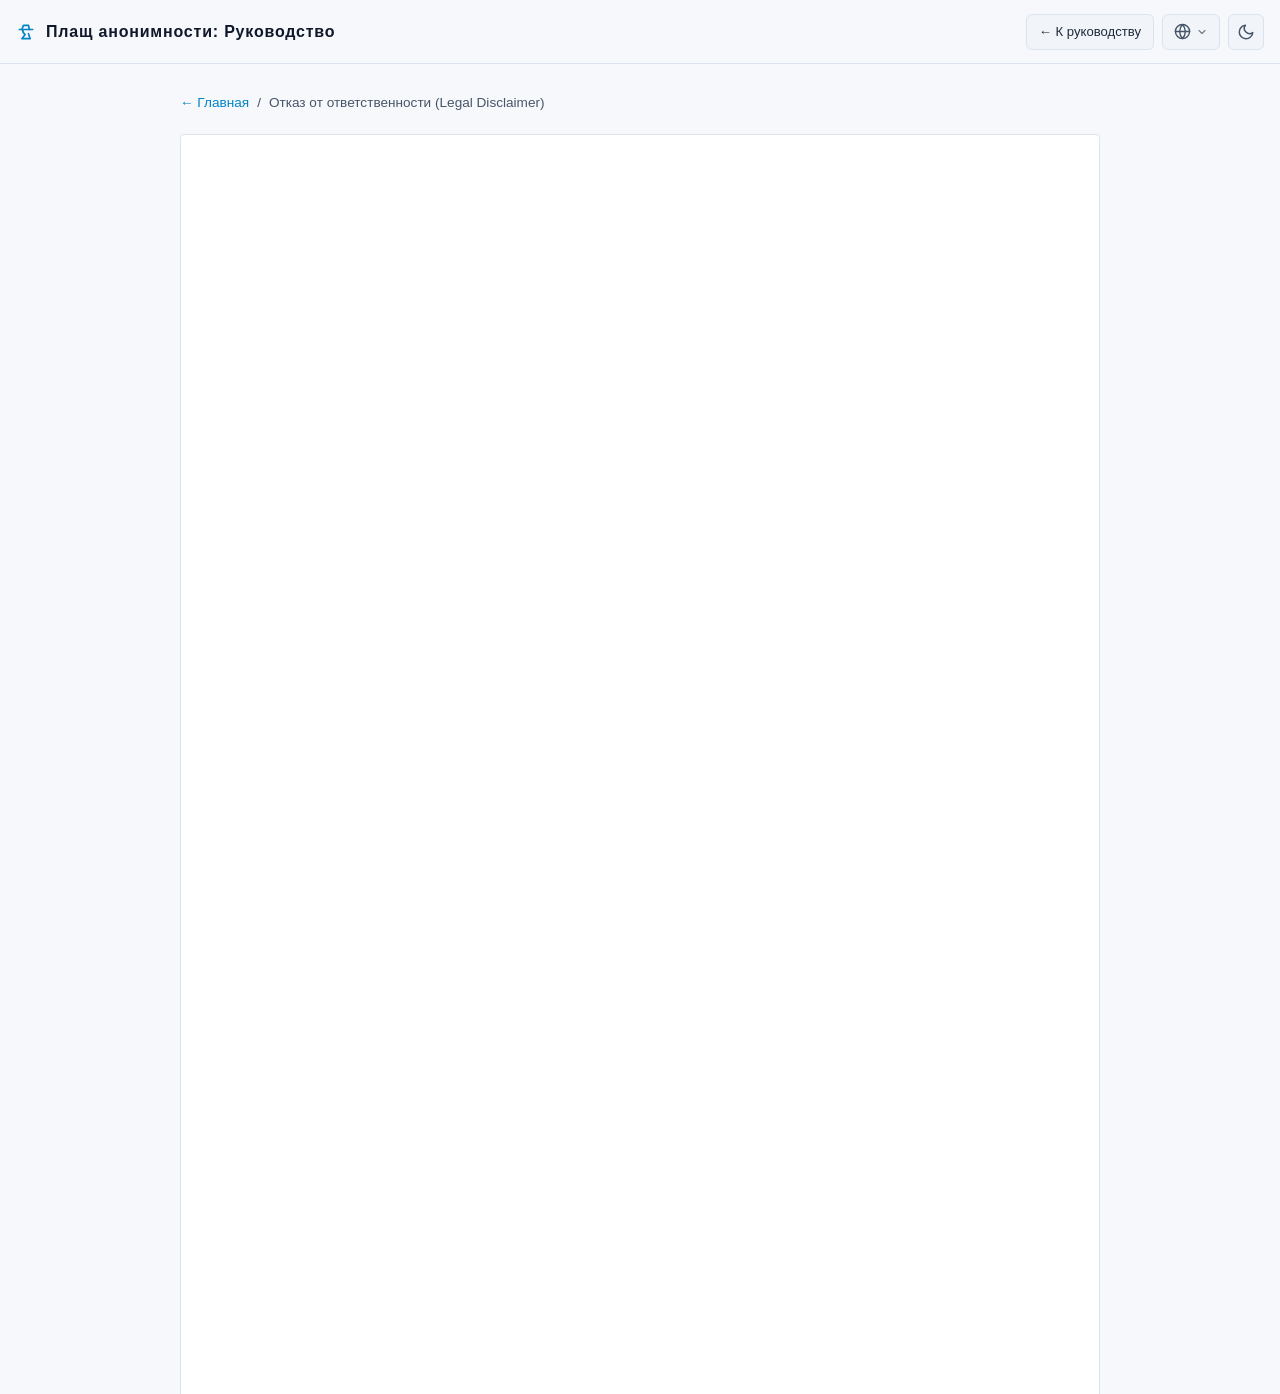
<file: site/disclaimer.html>
<!DOCTYPE html>
<html lang="ru">

<head>
    <meta charset="UTF-8">
    <meta name="viewport" content="width=device-width, initial-scale=1.0">
    <title>Отказ от ответственности</title>
    <meta name="description" content="Правовое уведомление и отказ от ответственности проекта Cloak Manual. Исключительно оборонительный и исследовательский статус.">
    <meta name="robots" content="index, follow">
    <meta name="referrer" content="no-referrer">
    <meta name="theme-color" content="#0d1017" id="theme-color-meta">
    <meta name="color-scheme" content="dark light">
    <meta http-equiv="Permissions-Policy" content="camera=(), microphone=(), geolocation=(), payment=(), usb=(), browsing-topics=()">
    <meta http-equiv="Content-Security-Policy" content="default-src 'none'; script-src 'self'; style-src 'self' 'unsafe-inline'; img-src 'self' data:; connect-src 'none'; frame-src 'none'; object-src 'none'; base-uri 'self'; form-action 'none';">
    <link rel="icon" type="image/svg+xml" href="data:image/svg+xml,%3Csvg%20xmlns='http://www.w3.org/2000/svg'%20viewBox='0%200%2024%2024'%20fill='none'%20stroke='%2338bdf8'%20stroke-width='2'%20stroke-linecap='round'%20stroke-linejoin='round'%3E%3Cpath%20d='M7%209l2-5h6l1%205'/%3E%3Cline%20x1='4'%20y1='9'%20x2='20'%20y2='9'/%3E%3Cpath%20d='M8%209c0%203%201%205%203%206l-4%205h10l-2-6'/%3E%3C/svg%3E">
    <link rel="manifest" href="manifest.json">
    <link rel="alternate" hreflang="ru" href="disclaimer.html">
    <link rel="alternate" hreflang="en" href="en/disclaimer.html">
    <script src="assets/js/theme-init.js"></script>
    <link rel="stylesheet" href="assets/css/tokens.css">
    <link rel="stylesheet" href="assets/css/base.css">
    <link rel="stylesheet" href="assets/css/layout.css">
    <link rel="stylesheet" href="assets/css/components.css">
    <link rel="stylesheet" href="assets/css/pages.css">
</head>
<body>
    <a href="#main-content" class="skip-link">Перейти к содержимому</a>
    <header class="header">
        <div class="header-inner">
            <a href="index.html" class="site-logo">
                <svg viewBox="0 0 24 24" fill="none" stroke="currentColor" stroke-width="2" stroke-linecap="round"
                    stroke-linejoin="round" aria-hidden="true">
                    <path d="M7 9l2-5h6l1 5" />
                    <line x1="4" y1="9" x2="20" y2="9" />
                    <path d="M8 9c0 3 1 5 3 6l-4 5h10l-2-6" />
                </svg>
                <span class="site-logo-text" data-i18n-brand>Плащ анонимности: Руководство</span>
            </a>
            <div class="header-actions">
                <a href="index.html" class="page-back-link">← К руководству</a>
                <div class="lang-dropdown" id="lang-dropdown">
                    <button class="lang-toggle" id="lang-toggle" type="button" aria-label="Выбрать язык" title="Выбрать язык" aria-expanded="false" aria-haspopup="true">
                        <svg class="lang-globe-icon" viewBox="0 0 24 24" fill="none" stroke="currentColor" stroke-width="2" stroke-linecap="round" stroke-linejoin="round" aria-hidden="true">
                            <circle cx="12" cy="12" r="10"></circle>
                            <line x1="2" y1="12" x2="22" y2="12"></line>
                            <path d="M12 2a15.3 15.3 0 0 1 4 10 15.3 15.3 0 0 1-4 10 15.3 15.3 0 0 1-4-10 15.3 15.3 0 0 1 4-10z"></path>
                        </svg>
                        <svg class="lang-chevron-icon" viewBox="0 0 24 24" fill="none" stroke="currentColor" stroke-width="2.2" stroke-linecap="round" stroke-linejoin="round" aria-hidden="true">
                            <polyline points="6 9 12 15 18 9"></polyline>
                        </svg>
                    </button>
                    <div class="lang-popover" id="lang-popover" role="group" aria-label="Язык / Language">
                        <button type="button" class="lang-seg-btn active" data-lang-opt="ru">RU</button>
                        <button type="button" class="lang-seg-btn" data-lang-opt="en">EN</button>
                    </div>
                </div>
                <noscript><a href="en/disclaimer.html" class="lang-toggle" aria-label="English version" title="English version" style="text-decoration:none;font-weight:800;font-size:0.8rem;padding:0 10px;">EN</a></noscript>
                <button class="theme-toggle" id="theme-toggle" type="button" aria-label="Переключить тему" title="Переключить тему">
                    <svg class="sun-icon" viewBox="0 0 24 24" fill="none" stroke="currentColor" stroke-width="2" stroke-linecap="round" stroke-linejoin="round" aria-hidden="true">
                        <circle cx="12" cy="12" r="5"></circle>
                        <line x1="12" y1="1" x2="12" y2="3"></line>
                        <line x1="12" y1="21" x2="12" y2="23"></line>
                        <line x1="4.22" y1="4.22" x2="5.64" y2="5.64"></line>
                        <line x1="18.36" y1="18.36" x2="19.78" y2="19.78"></line>
                        <line x1="1" y1="12" x2="3" y2="12"></line>
                        <line x1="21" y1="12" x2="23" y2="12"></line>
                        <line x1="4.22" y1="19.78" x2="5.64" y2="18.36"></line>
                        <line x1="18.36" y1="5.64" x2="19.78" y2="4.22"></line>
                    </svg>
                    <svg class="moon-icon" viewBox="0 0 24 24" fill="none" stroke="currentColor" stroke-width="2" stroke-linecap="round" stroke-linejoin="round" aria-hidden="true">
                        <path d="M21 12.79A9 9 0 1 1 11.21 3 7 7 0 0 0 21 12.79z"></path>
                    </svg>
                </button>
            </div>
        </div>
    </header>

    <main id="main-content" class="subpage-container">
        <nav class="breadcrumbs" aria-label="Навигация по разделам">
            <a href="index.html">← Главная</a>
            <span>/</span>
            <span>Отказ от ответственности (Legal Disclaimer)</span>
        </nav>

        <section class="card">
            <h1 class="card-title">Отказ от ответственности (Legal Disclaimer)</h1>
            <div class="card-body">
                
        <div class="note note-warning">
            <strong>Внимание</strong> Все материалы, статьи, инструкции и конфигурации, опубликованные в «Cloak Manual», носят исключительно информационный, образовательный и научно-исследовательский характер (Defense-Only).
        </div>

        <div class="inner-card" style="margin-top:16px;">
            <div class="inner-title">1. Оборонительный характер (Defense Only)</div>
            <p>Цель проекта — предоставить гражданам, исследователям безопасности, журналистам и активистам знания, необходимые для законной защиты тайны частной жизни, персональных данных и защиты от сталкинга, доксинга, фишинга и цифрового шпионажа.</p>
            <p>Автор и создатели сайта <strong>категорически осуждают и отвергают</strong> любую противоправную деятельность, несанкционированный доступ к компьютерной информации, распространение вредоносного ПО или нарушение законодательства.</p>
        </div>

        <div class="inner-card">
            <div class="inner-title">2. Отсутствие юридических консультаций</div>
            <p>Сведения о законах (GDPR, 152-ФЗ РФ, закон РК «О связи», CLOUD Act США, RIPA Великобритании и др.) являются аналитическим обозрением и не представляют собой профессиональную юридическую помощь или адвокатскую консультацию. Законодательство в области ИТ и телекома стремительно меняется; перед совершением любых юридически значимых действий консультируйтесь с квалифицированными юристами в вашей юрисдикции.</p>
        </div>

        <div class="inner-card">
            <div class="inner-title">3. Ответственность пользователя (As-Is)</div>
            <p>Вся информация предоставляется по принципу <strong>«как есть» (AS IS)</strong>, без каких-либо явных или подразумеваемых гарантий надежности, актуальности или пригодности для конкретных целей.</p>
            <ul class="list">
                <li>Пользователь принимает на себя полную единоличную ответственность за применение любых упомянутых утилит, скриптов и сетевых конфигураций.</li>
                <li>Автор сайта, контрибьюторы и разработчики не несут ответственности за сбои оборудования, потерю данных, блокировки учетных записей или юридические последствия действий читателей.</li>
            </ul>
        </div>
        
            </div>
        </section>
    </main>

    <footer class="site-footer site-footer--subpage" role="contentinfo">
        <div class="footer-container">
            <div class="footer-grid">
                <div class="footer-col footer-col--brand">
                    <div class="footer-brand">
                        <span class="footer-logo-dot"></span>
                        <span class="footer-title" data-i18n-brand>Плащ анонимности: Руководство</span>
                    </div>
                    <p class="footer-desc">
                        Независимое практическое руководство по кибербезопасности, анонимности,
                        операционной безопасности (OPSEC) и защите цифровых прав.
                    </p>
                </div>

                <div class="footer-col">
                    <div class="footer-heading">Документы</div>
                    <ul class="footer-links">
                        <li><a href="./privacy.html" class="footer-link">Политика конфиденциальности</a></li>
                        <li><a href="./disclaimer.html" class="footer-link">Отказ от ответственности</a></li>
                        <li><a href="./license.html" class="footer-link">Лицензия и Авторство</a></li>
                    </ul>
                </div>
            </div>

            <div class="footer-bottom">
                <div class="footer-copy">
                    © 2026 Cloak Manual. Свободное распространение под CC BY-NC-SA 4.0.
                </div>
            </div>
        </div>
    </footer>

    <script src="assets/js/copy.js"></script>
    <script src="assets/js/ui.js"></script>
</body>
</html>
</file>
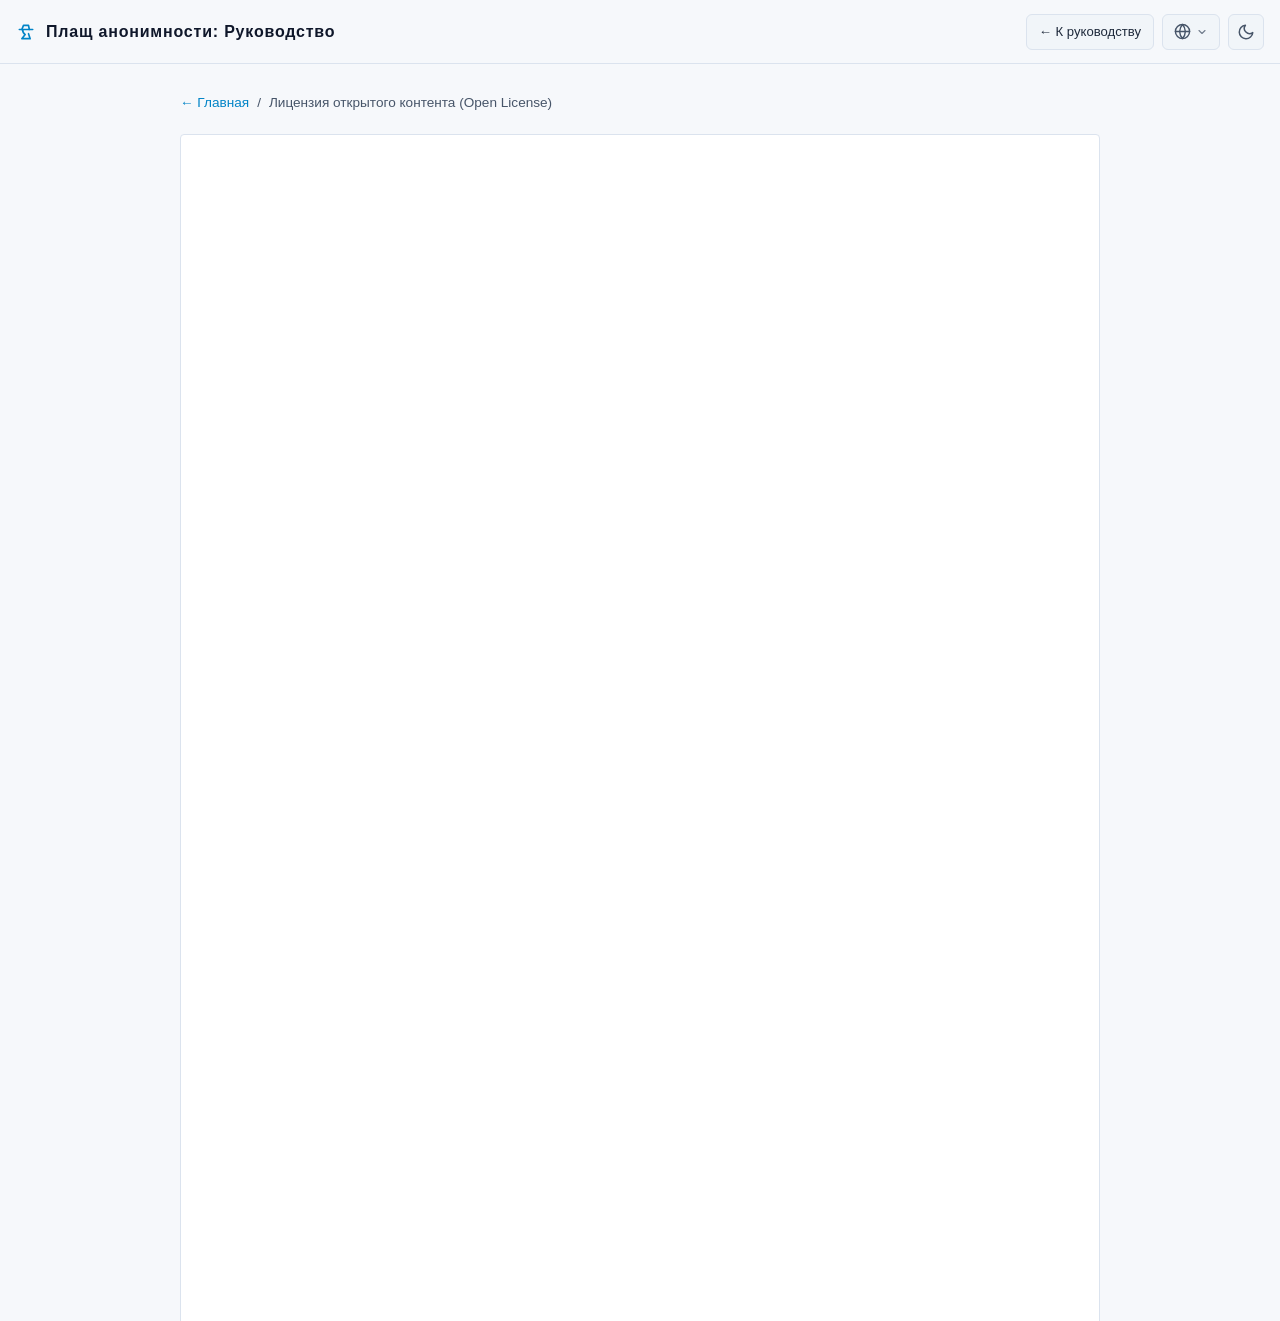
<file: site/license.html>
<!DOCTYPE html>
<html lang="ru">

<head>
    <meta charset="UTF-8">
    <meta name="viewport" content="width=device-width, initial-scale=1.0">
    <title>Лицензия открытого контента</title>
    <meta name="description" content="Условия лицензирования материалов Cloak Manual: открытая лицензия Creative Commons Attribution-NonCommercial-ShareAlike 4.0.">
    <meta name="robots" content="index, follow">
    <meta name="referrer" content="no-referrer">
    <meta name="theme-color" content="#0d1017" id="theme-color-meta">
    <meta name="color-scheme" content="dark light">
    <meta http-equiv="Permissions-Policy" content="camera=(), microphone=(), geolocation=(), payment=(), usb=(), browsing-topics=()">
    <meta http-equiv="Content-Security-Policy" content="default-src 'none'; script-src 'self'; style-src 'self' 'unsafe-inline'; img-src 'self' data:; connect-src 'none'; frame-src 'none'; object-src 'none'; base-uri 'self'; form-action 'none';">
    <link rel="icon" type="image/svg+xml" href="data:image/svg+xml,%3Csvg%20xmlns='http://www.w3.org/2000/svg'%20viewBox='0%200%2024%2024'%20fill='none'%20stroke='%2338bdf8'%20stroke-width='2'%20stroke-linecap='round'%20stroke-linejoin='round'%3E%3Cpath%20d='M7%209l2-5h6l1%205'/%3E%3Cline%20x1='4'%20y1='9'%20x2='20'%20y2='9'/%3E%3Cpath%20d='M8%209c0%203%201%205%203%206l-4%205h10l-2-6'/%3E%3C/svg%3E">
    <link rel="manifest" href="manifest.json">
    <link rel="alternate" hreflang="ru" href="license.html">
    <link rel="alternate" hreflang="en" href="en/license.html">
    <script src="assets/js/theme-init.js"></script>
    <link rel="stylesheet" href="assets/css/tokens.css">
    <link rel="stylesheet" href="assets/css/base.css">
    <link rel="stylesheet" href="assets/css/layout.css">
    <link rel="stylesheet" href="assets/css/components.css">
    <link rel="stylesheet" href="assets/css/pages.css">
</head>
<body>
    <a href="#main-content" class="skip-link">Перейти к содержимому</a>
    <header class="header">
        <div class="header-inner">
            <a href="index.html" class="site-logo">
                <svg viewBox="0 0 24 24" fill="none" stroke="currentColor" stroke-width="2" stroke-linecap="round"
                    stroke-linejoin="round" aria-hidden="true">
                    <path d="M7 9l2-5h6l1 5" />
                    <line x1="4" y1="9" x2="20" y2="9" />
                    <path d="M8 9c0 3 1 5 3 6l-4 5h10l-2-6" />
                </svg>
                <span class="site-logo-text" data-i18n-brand>Плащ анонимности: Руководство</span>
            </a>
            <div class="header-actions">
                <a href="index.html" class="page-back-link">← К руководству</a>
                <div class="lang-dropdown" id="lang-dropdown">
                    <button class="lang-toggle" id="lang-toggle" type="button" aria-label="Выбрать язык" title="Выбрать язык" aria-expanded="false" aria-haspopup="true">
                        <svg class="lang-globe-icon" viewBox="0 0 24 24" fill="none" stroke="currentColor" stroke-width="2" stroke-linecap="round" stroke-linejoin="round" aria-hidden="true">
                            <circle cx="12" cy="12" r="10"></circle>
                            <line x1="2" y1="12" x2="22" y2="12"></line>
                            <path d="M12 2a15.3 15.3 0 0 1 4 10 15.3 15.3 0 0 1-4 10 15.3 15.3 0 0 1-4-10 15.3 15.3 0 0 1 4-10z"></path>
                        </svg>
                        <svg class="lang-chevron-icon" viewBox="0 0 24 24" fill="none" stroke="currentColor" stroke-width="2.2" stroke-linecap="round" stroke-linejoin="round" aria-hidden="true">
                            <polyline points="6 9 12 15 18 9"></polyline>
                        </svg>
                    </button>
                    <div class="lang-popover" id="lang-popover" role="group" aria-label="Язык / Language">
                        <button type="button" class="lang-seg-btn active" data-lang-opt="ru">RU</button>
                        <button type="button" class="lang-seg-btn" data-lang-opt="en">EN</button>
                    </div>
                </div>
                <noscript><a href="en/license.html" class="lang-toggle" aria-label="English version" title="English version" style="text-decoration:none;font-weight:800;font-size:0.8rem;padding:0 10px;">EN</a></noscript>
                <button class="theme-toggle" id="theme-toggle" type="button" aria-label="Переключить тему" title="Переключить тему">
                    <svg class="sun-icon" viewBox="0 0 24 24" fill="none" stroke="currentColor" stroke-width="2" stroke-linecap="round" stroke-linejoin="round" aria-hidden="true">
                        <circle cx="12" cy="12" r="5"></circle>
                        <line x1="12" y1="1" x2="12" y2="3"></line>
                        <line x1="12" y1="21" x2="12" y2="23"></line>
                        <line x1="4.22" y1="4.22" x2="5.64" y2="5.64"></line>
                        <line x1="18.36" y1="18.36" x2="19.78" y2="19.78"></line>
                        <line x1="1" y1="12" x2="3" y2="12"></line>
                        <line x1="21" y1="12" x2="23" y2="12"></line>
                        <line x1="4.22" y1="19.78" x2="5.64" y2="18.36"></line>
                        <line x1="18.36" y1="5.64" x2="19.78" y2="4.22"></line>
                    </svg>
                    <svg class="moon-icon" viewBox="0 0 24 24" fill="none" stroke="currentColor" stroke-width="2" stroke-linecap="round" stroke-linejoin="round" aria-hidden="true">
                        <path d="M21 12.79A9 9 0 1 1 11.21 3 7 7 0 0 0 21 12.79z"></path>
                    </svg>
                </button>
            </div>
        </div>
    </header>

    <main id="main-content" class="subpage-container">
        <nav class="breadcrumbs" aria-label="Навигация по разделам">
            <a href="index.html">← Главная</a>
            <span>/</span>
            <span>Лицензия открытого контента (Open License)</span>
        </nav>

        <section class="card">
            <h1 class="card-title">Лицензия открытого контента (Open License)</h1>
            <div class="card-body">
                
        <p>Знания в сфере цифровой приватности и защиты личных данных должны принадлежать обществу. Материалы проекта «Cloak Manual» распространяются на условиях международной публичной лицензии <strong>Creative Commons Attribution-NonCommercial-ShareAlike 4.0 International (CC BY-NC-SA 4.0)</strong>.</p>

        <div class="inner-card">
            <div class="inner-title">Вы можете свободно:</div>
            <ul class="list">
                <li><strong>Делиться (обмениваться):</strong> копировать, зеркалировать и распространять материалы на любых носителях и в любом формате.</li>
                <li><strong>Адаптировать (создавать производные материалы):</strong> делать выжимки, переводы на другие языки, модифицировать и дополнять текст для своих нужд.</li>
            </ul>
        </div>

        <div class="inner-card">
            <div class="inner-title">При соблюдении следующих условий:</div>
            <ul class="list">
                <li><strong>Attribution (Указание авторства):</strong> Вы должны указать ссылку на проект «Cloak Manual» и предоставить ссылку на лицензию.</li>
                <li><strong>NonCommercial (Некоммерческое использование):</strong> Вы не имеете права использовать данные материалы в коммерческих целях (платный доступ, закрытые курсы, платная дистрибуция). Информация должна оставаться общедоступной.</li>
                <li><strong>ShareAlike (Сохранение условий):</strong> Если вы перерабатываете или дополняете материал, вы обязаны распространять переработанные части на условиях этой же лицензии (CC BY-NC-SA 4.0).</li>
            </ul>
        </div>

        <div class="note note-info" style="margin-top:16px;">
            Исходный код программных скриптов, генераторов и навигационного движка страницы распространяется под свободной лицензией <strong>MIT License</strong>.
        </div>
        
            </div>
        </section>
    </main>

    <footer class="site-footer site-footer--subpage" role="contentinfo">
        <div class="footer-container">
            <div class="footer-grid">
                <div class="footer-col footer-col--brand">
                    <div class="footer-brand">
                        <span class="footer-logo-dot"></span>
                        <span class="footer-title" data-i18n-brand>Плащ анонимности: Руководство</span>
                    </div>
                    <p class="footer-desc">
                        Независимое практическое руководство по кибербезопасности, анонимности,
                        операционной безопасности (OPSEC) и защите цифровых прав.
                    </p>
                </div>

                <div class="footer-col">
                    <div class="footer-heading">Документы</div>
                    <ul class="footer-links">
                        <li><a href="./privacy.html" class="footer-link">Политика конфиденциальности</a></li>
                        <li><a href="./disclaimer.html" class="footer-link">Отказ от ответственности</a></li>
                        <li><a href="./license.html" class="footer-link">Лицензия и Авторство</a></li>
                    </ul>
                </div>
            </div>

            <div class="footer-bottom">
                <div class="footer-copy">
                    © 2026 Cloak Manual. Свободное распространение под CC BY-NC-SA 4.0.
                </div>
            </div>
        </div>
    </footer>

    <script src="assets/js/copy.js"></script>
    <script src="assets/js/ui.js"></script>
</body>
</html>
</file>
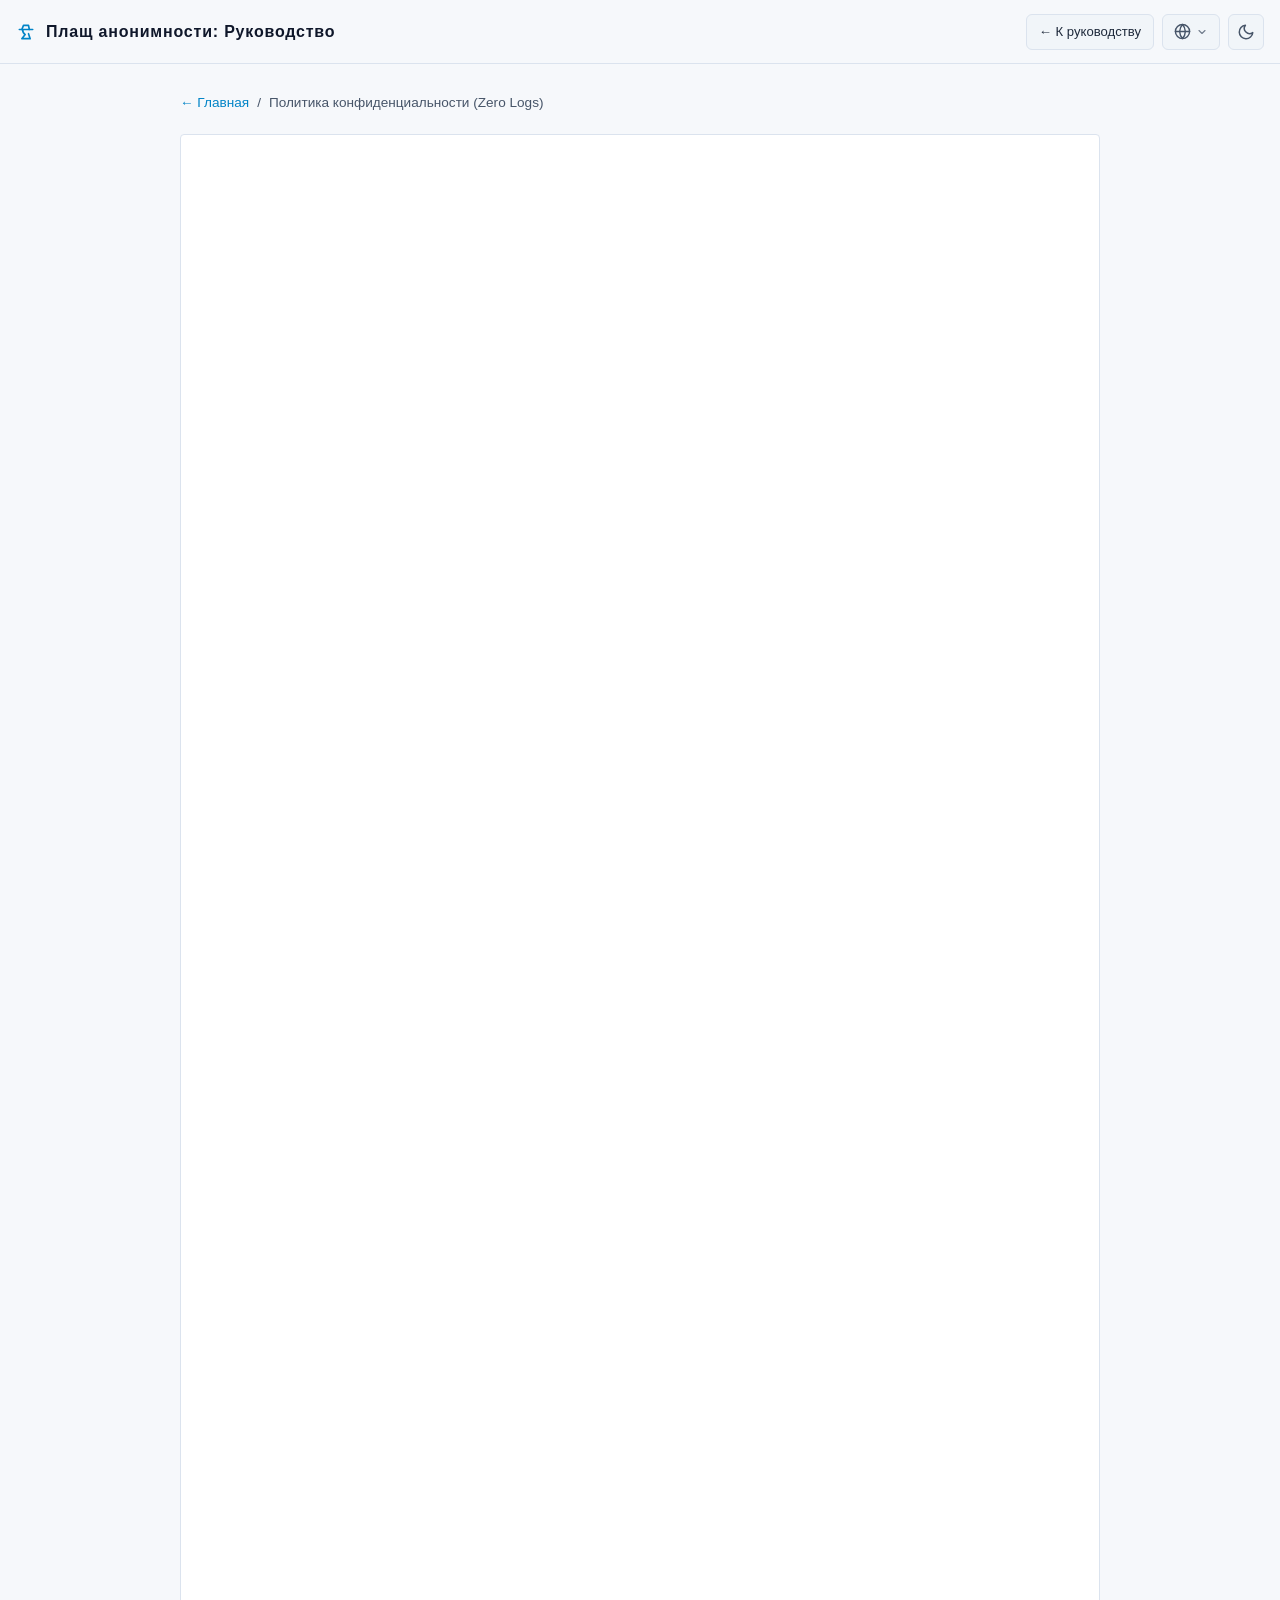
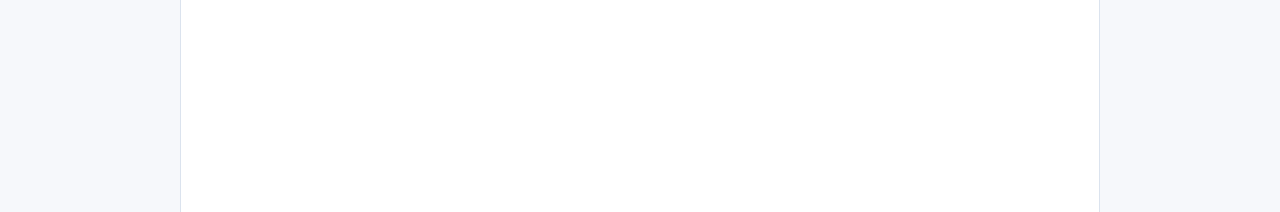
<file: site/privacy.html>
<!DOCTYPE html>
<html lang="ru">

<head>
    <meta charset="UTF-8">
    <meta name="viewport" content="width=device-width, initial-scale=1.0">
    <title>Политика конфиденциальности</title>
    <meta name="description" content="Политика конфиденциальности Cloak Manual: нулевой сбор логов, отсутствие cookies, техническая изоляция и защита через CSP.">
    <meta name="robots" content="index, follow">
    <meta name="referrer" content="no-referrer">
    <meta name="theme-color" content="#0d1017" id="theme-color-meta">
    <meta name="color-scheme" content="dark light">
    <meta http-equiv="Permissions-Policy" content="camera=(), microphone=(), geolocation=(), payment=(), usb=(), browsing-topics=()">
    <meta http-equiv="Content-Security-Policy" content="default-src 'none'; script-src 'self'; style-src 'self' 'unsafe-inline'; img-src 'self' data:; connect-src 'none'; frame-src 'none'; object-src 'none'; base-uri 'self'; form-action 'none';">
    <link rel="icon" type="image/svg+xml" href="data:image/svg+xml,%3Csvg%20xmlns='http://www.w3.org/2000/svg'%20viewBox='0%200%2024%2024'%20fill='none'%20stroke='%2338bdf8'%20stroke-width='2'%20stroke-linecap='round'%20stroke-linejoin='round'%3E%3Cpath%20d='M7%209l2-5h6l1%205'/%3E%3Cline%20x1='4'%20y1='9'%20x2='20'%20y2='9'/%3E%3Cpath%20d='M8%209c0%203%201%205%203%206l-4%205h10l-2-6'/%3E%3C/svg%3E">
    <link rel="manifest" href="manifest.json">
    <link rel="alternate" hreflang="ru" href="privacy.html">
    <link rel="alternate" hreflang="en" href="en/privacy.html">
    <script src="assets/js/theme-init.js"></script>
    <link rel="stylesheet" href="assets/css/tokens.css">
    <link rel="stylesheet" href="assets/css/base.css">
    <link rel="stylesheet" href="assets/css/layout.css">
    <link rel="stylesheet" href="assets/css/components.css">
    <link rel="stylesheet" href="assets/css/pages.css">
</head>
<body>
    <a href="#main-content" class="skip-link">Перейти к содержимому</a>
    <header class="header">
        <div class="header-inner">
            <a href="index.html" class="site-logo">
                <svg viewBox="0 0 24 24" fill="none" stroke="currentColor" stroke-width="2" stroke-linecap="round"
                    stroke-linejoin="round" aria-hidden="true">
                    <path d="M7 9l2-5h6l1 5" />
                    <line x1="4" y1="9" x2="20" y2="9" />
                    <path d="M8 9c0 3 1 5 3 6l-4 5h10l-2-6" />
                </svg>
                <span class="site-logo-text" data-i18n-brand>Плащ анонимности: Руководство</span>
            </a>
            <div class="header-actions">
                <a href="index.html" class="page-back-link">← К руководству</a>
                <div class="lang-dropdown" id="lang-dropdown">
                    <button class="lang-toggle" id="lang-toggle" type="button" aria-label="Выбрать язык" title="Выбрать язык" aria-expanded="false" aria-haspopup="true">
                        <svg class="lang-globe-icon" viewBox="0 0 24 24" fill="none" stroke="currentColor" stroke-width="2" stroke-linecap="round" stroke-linejoin="round" aria-hidden="true">
                            <circle cx="12" cy="12" r="10"></circle>
                            <line x1="2" y1="12" x2="22" y2="12"></line>
                            <path d="M12 2a15.3 15.3 0 0 1 4 10 15.3 15.3 0 0 1-4 10 15.3 15.3 0 0 1-4-10 15.3 15.3 0 0 1 4-10z"></path>
                        </svg>
                        <svg class="lang-chevron-icon" viewBox="0 0 24 24" fill="none" stroke="currentColor" stroke-width="2.2" stroke-linecap="round" stroke-linejoin="round" aria-hidden="true">
                            <polyline points="6 9 12 15 18 9"></polyline>
                        </svg>
                    </button>
                    <div class="lang-popover" id="lang-popover" role="group" aria-label="Язык / Language">
                        <button type="button" class="lang-seg-btn active" data-lang-opt="ru">RU</button>
                        <button type="button" class="lang-seg-btn" data-lang-opt="en">EN</button>
                    </div>
                </div>
                <noscript><a href="en/privacy.html" class="lang-toggle" aria-label="English version" title="English version" style="text-decoration:none;font-weight:800;font-size:0.8rem;padding:0 10px;">EN</a></noscript>
                <button class="theme-toggle" id="theme-toggle" type="button" aria-label="Переключить тему" title="Переключить тему">
                    <svg class="sun-icon" viewBox="0 0 24 24" fill="none" stroke="currentColor" stroke-width="2" stroke-linecap="round" stroke-linejoin="round" aria-hidden="true">
                        <circle cx="12" cy="12" r="5"></circle>
                        <line x1="12" y1="1" x2="12" y2="3"></line>
                        <line x1="12" y1="21" x2="12" y2="23"></line>
                        <line x1="4.22" y1="4.22" x2="5.64" y2="5.64"></line>
                        <line x1="18.36" y1="18.36" x2="19.78" y2="19.78"></line>
                        <line x1="1" y1="12" x2="3" y2="12"></line>
                        <line x1="21" y1="12" x2="23" y2="12"></line>
                        <line x1="4.22" y1="19.78" x2="5.64" y2="18.36"></line>
                        <line x1="18.36" y1="5.64" x2="19.78" y2="4.22"></line>
                    </svg>
                    <svg class="moon-icon" viewBox="0 0 24 24" fill="none" stroke="currentColor" stroke-width="2" stroke-linecap="round" stroke-linejoin="round" aria-hidden="true">
                        <path d="M21 12.79A9 9 0 1 1 11.21 3 7 7 0 0 0 21 12.79z"></path>
                    </svg>
                </button>
            </div>
        </div>
    </header>

    <main id="main-content" class="subpage-container">
        <nav class="breadcrumbs" aria-label="Навигация по разделам">
            <a href="index.html">← Главная</a>
            <span>/</span>
            <span>Политика конфиденциальности (Zero Logs)</span>
        </nav>

        <section class="card">
            <h1 class="card-title">Политика конфиденциальности (Zero Logs)</h1>
            <div class="card-body">
                
        <p>Cloak Manual создана на фундаментальном принципе: <strong>лучшая защита данных — это их полное отсутствие</strong>. Мы не собираем, не храним, не монетизируем и не передаем третьим лицам какую-либо информацию о посетителях сайта.</p>
        
        <div class="inner-card">
            <div class="inner-title">1. Принцип Zero Logs (Нулевое логирование со стороны проекта)</div>
            <p>Проект не ведёт собственных журналов подключений, не собирает IP-адреса, заголовки <code>User-Agent</code> или историю переходов (при размещении на статическом хостинге вроде GitHub Pages сетевой транспорт обслуживается инфраструктурой провайдера, но сам сайт не содержит никакой серверной или клиентской телеметрии).</p>
        </div>

        <div class="inner-card">
            <div class="inner-title">2. Полное отсутствие Cookies и трекеров</div>
            <p>На сайте <strong>на 100% отсутствуют</strong> какие-либо сторонние аналитические метрики, маркетинговые пиксели и отслеживающие скрипты (включая Google Analytics, Яндекс.Метрику, трекеры соцсетей, Hotjar и др.). Сайт не создает и не читает файлы <code>cookie</code>.</p>
        </div>

        <div class="inner-card">
            <div class="inner-title">3. Локальное хранилище браузера (LocalStorage)</div>
            <p>Сайт использует веб-хранилище браузера исключительно для технических настроек интерфейса — сохранения выбранной вами темы оформления и языка интерфейса:</p>
            <ul class="list">
                <li><code>bp_theme</code> — сохраняет значение <code>"dark"</code> или <code>"light"</code>.</li>
                <li><code>bp_lang</code> — сохраняет значение <code>"ru"</code> или <code>"en"</code>.</li>
            </ul>
            <p>Эти параметры никогда не покидают ваше устройство, не передаются по сети и могут быть очищены в любой момент удалением данных сайта в браузере.</p>
        </div>

        <div class="inner-card">
            <div class="inner-title">4. Изоляция на уровне браузера (Content Security Policy)</div>
            <p>Сайт защищён строгой политикой безопасности контента (CSP), встроенной в HTTP-заголовки и мета-теги:</p>
            <div class="code-block">connect-src 'none'; frame-src 'none'; object-src 'none'; default-src 'none';</div>
            <p>Директива <code>connect-src 'none'</code> на уровне браузера блокирует любые исходящие сетевые запросы (XHR, Fetch, WebSocket), делая утечку телеметрии технически невозможной.</p>
        </div>

        <div class="inner-card">
            <div class="inner-title">5. Автономный режим (PWA & Service Worker)</div>
            <p>Сайт функционирует как Progressive Web Application. После первой загрузки служебный Service Worker кэширует страницы локально. Вы можете полностью отключить интернет или использовать сайт в изолированной виртуальной машине — он продолжит работать на 100% автономно без обращения к сети.</p>
        </div>

        <div class="inner-card">
            <div class="inner-title">6. Внешние ссылки</div>
            <p>Сайт содержит ссылки на сторонние исследовательские материалы, законы и архивы. Все они снабжены атрибутами <code>rel="noopener noreferrer nofollow"</code> и политикой <code>Referrer-Policy: no-referrer</code>, что предотвращает утечку адреса страницы при клике по внешней ссылке.</p>
        </div>
        
            </div>
        </section>
    </main>

    <footer class="site-footer site-footer--subpage" role="contentinfo">
        <div class="footer-container">
            <div class="footer-grid">
                <div class="footer-col footer-col--brand">
                    <div class="footer-brand">
                        <span class="footer-logo-dot"></span>
                        <span class="footer-title" data-i18n-brand>Плащ анонимности: Руководство</span>
                    </div>
                    <p class="footer-desc">
                        Независимое практическое руководство по кибербезопасности, анонимности,
                        операционной безопасности (OPSEC) и защите цифровых прав.
                    </p>
                </div>

                <div class="footer-col">
                    <div class="footer-heading">Документы</div>
                    <ul class="footer-links">
                        <li><a href="./privacy.html" class="footer-link">Политика конфиденциальности</a></li>
                        <li><a href="./disclaimer.html" class="footer-link">Отказ от ответственности</a></li>
                        <li><a href="./license.html" class="footer-link">Лицензия и Авторство</a></li>
                    </ul>
                </div>
            </div>

            <div class="footer-bottom">
                <div class="footer-copy">
                    © 2026 Cloak Manual. Свободное распространение под CC BY-NC-SA 4.0.
                </div>
            </div>
        </div>
    </footer>

    <script src="assets/js/copy.js"></script>
    <script src="assets/js/ui.js"></script>
</body>
</html>
</file>
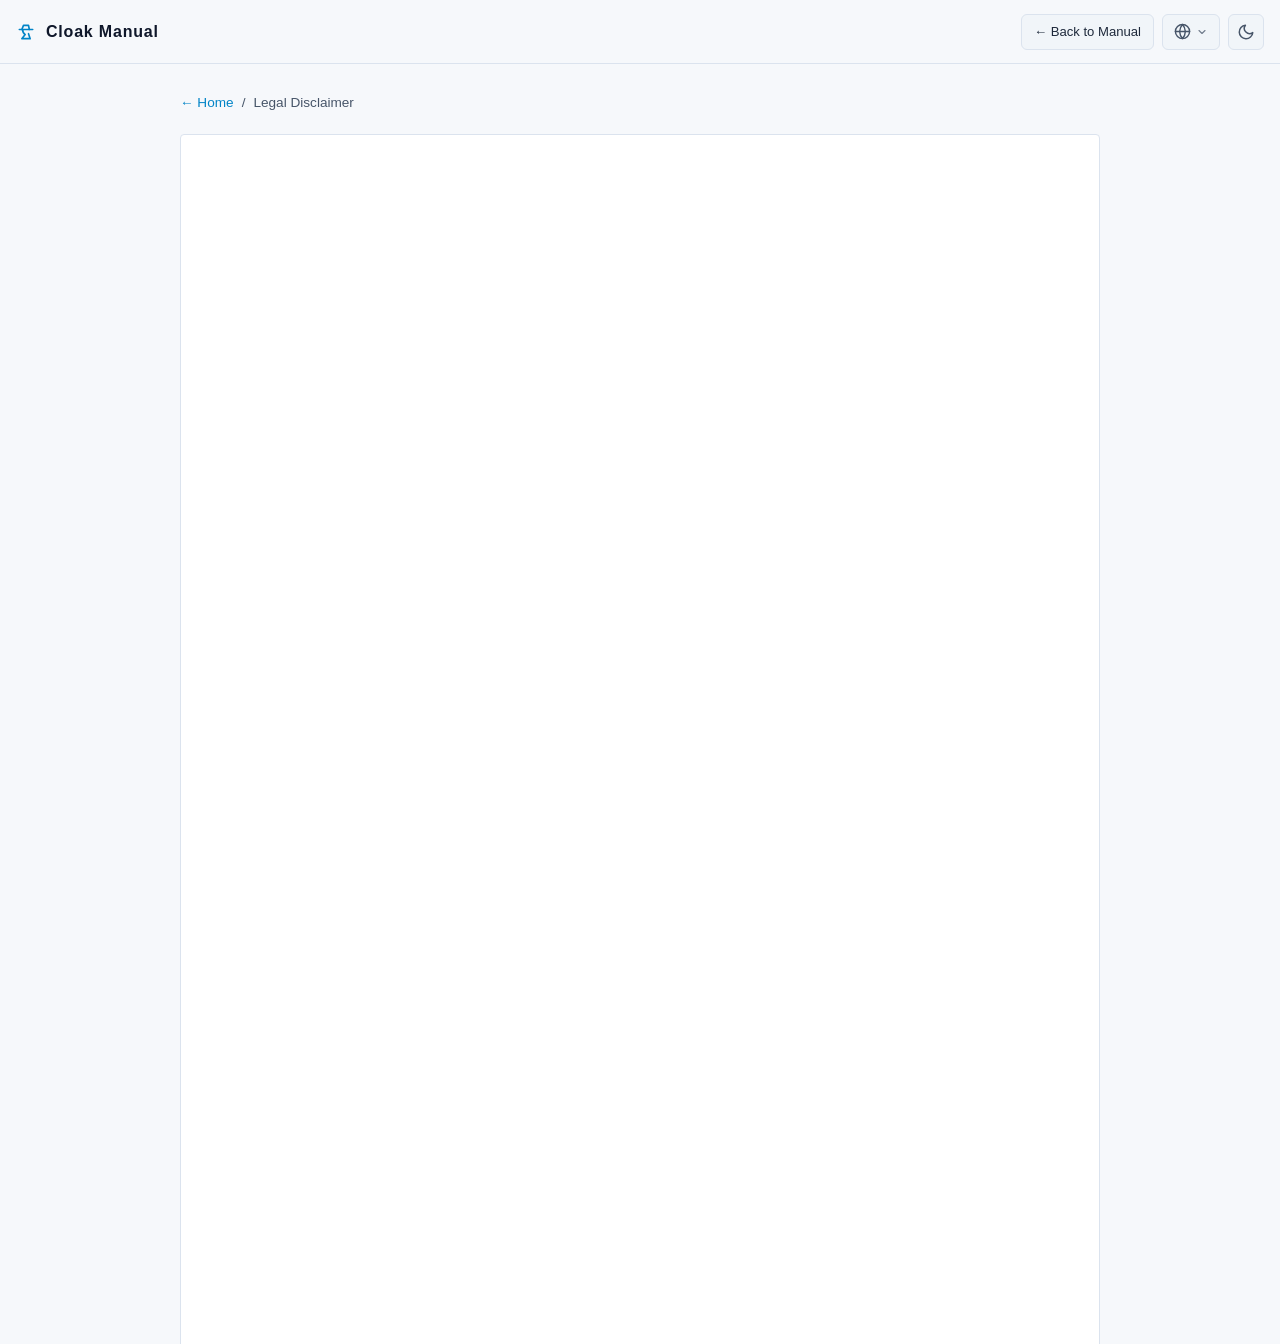
<file: site/en/disclaimer.html>
<!DOCTYPE html>
<html lang="en">

<head>
    <meta charset="UTF-8">
    <meta name="viewport" content="width=device-width, initial-scale=1.0">
    <title>Legal Disclaimer</title>
    <meta name="description" content="Legal notice and disclaimer for Cloak Manual. Strictly defensive and educational research material.">
    <meta name="robots" content="index, follow">
    <meta name="referrer" content="no-referrer">
    <meta name="theme-color" content="#0d1017" id="theme-color-meta">
    <meta name="color-scheme" content="dark light">
    <meta http-equiv="Permissions-Policy" content="camera=(), microphone=(), geolocation=(), payment=(), usb=(), browsing-topics=()">
    <meta http-equiv="Content-Security-Policy" content="default-src 'none'; script-src 'self'; style-src 'self' 'unsafe-inline'; img-src 'self' data:; connect-src 'none'; frame-src 'none'; object-src 'none'; base-uri 'self'; form-action 'none';">
    <link rel="icon" type="image/svg+xml" href="data:image/svg+xml,%3Csvg%20xmlns='http://www.w3.org/2000/svg'%20viewBox='0%200%2024%2024'%20fill='none'%20stroke='%2338bdf8'%20stroke-width='2'%20stroke-linecap='round'%20stroke-linejoin='round'%3E%3Cpath%20d='M7%209l2-5h6l1%205'/%3E%3Cline%20x1='4'%20y1='9'%20x2='20'%20y2='9'/%3E%3Cpath%20d='M8%209c0%203%201%205%203%206l-4%205h10l-2-6'/%3E%3C/svg%3E">
    <link rel="manifest" href="../manifest.json">
    <link rel="alternate" hreflang="ru" href="../disclaimer.html">
    <link rel="alternate" hreflang="en" href="disclaimer.html">
    <script src="../assets/js/theme-init.js"></script>
    <link rel="stylesheet" href="../assets/css/tokens.css">
    <link rel="stylesheet" href="../assets/css/base.css">
    <link rel="stylesheet" href="../assets/css/layout.css">
    <link rel="stylesheet" href="../assets/css/components.css">
    <link rel="stylesheet" href="../assets/css/pages.css">
</head>
<body>
    <a href="#main-content" class="skip-link">Skip to content</a>
    <header class="header">
        <div class="header-inner">
            <a href="index.html" class="site-logo">
                <svg viewBox="0 0 24 24" fill="none" stroke="currentColor" stroke-width="2" stroke-linecap="round"
                    stroke-linejoin="round" aria-hidden="true">
                    <path d="M7 9l2-5h6l1 5" />
                    <line x1="4" y1="9" x2="20" y2="9" />
                    <path d="M8 9c0 3 1 5 3 6l-4 5h10l-2-6" />
                </svg>
                <span class="site-logo-text" data-i18n-brand>Cloak Manual</span>
            </a>
            <div class="header-actions">
                <a href="index.html" class="page-back-link">← Back to Manual</a>
                <div class="lang-dropdown" id="lang-dropdown">
                    <button class="lang-toggle" id="lang-toggle" type="button" aria-label="Language: EN (select language)" title="Language: EN (select language)" aria-expanded="false" aria-haspopup="true">
                        <svg class="lang-globe-icon" viewBox="0 0 24 24" fill="none" stroke="currentColor" stroke-width="2" stroke-linecap="round" stroke-linejoin="round" aria-hidden="true">
                            <circle cx="12" cy="12" r="10"></circle>
                            <line x1="2" y1="12" x2="22" y2="12"></line>
                            <path d="M12 2a15.3 15.3 0 0 1 4 10 15.3 15.3 0 0 1-4 10 15.3 15.3 0 0 1-4-10 15.3 15.3 0 0 1 4-10z"></path>
                        </svg>
                        <svg class="lang-chevron-icon" viewBox="0 0 24 24" fill="none" stroke="currentColor" stroke-width="2.2" stroke-linecap="round" stroke-linejoin="round" aria-hidden="true">
                            <polyline points="6 9 12 15 18 9"></polyline>
                        </svg>
                    </button>
                    <div class="lang-popover" id="lang-popover" role="group" aria-label="Language / Язык">
                        <button type="button" class="lang-seg-btn" data-lang-opt="ru" aria-pressed="false">RU</button>
                        <button type="button" class="lang-seg-btn active" data-lang-opt="en" aria-pressed="true">EN</button>
                    </div>
                </div>
                <noscript><a href="../disclaimer.html" class="lang-toggle" aria-label="Russian version" title="Russian version" style="text-decoration:none;font-weight:800;font-size:0.8rem;padding:0 10px;">RU</a></noscript>
                <button class="theme-toggle" id="theme-toggle" type="button" aria-label="Toggle theme" title="Toggle theme">
                    <svg class="sun-icon" viewBox="0 0 24 24" fill="none" stroke="currentColor" stroke-width="2" stroke-linecap="round" stroke-linejoin="round" aria-hidden="true">
                        <circle cx="12" cy="12" r="5"></circle>
                        <line x1="12" y1="1" x2="12" y2="3"></line>
                        <line x1="12" y1="21" x2="12" y2="23"></line>
                        <line x1="4.22" y1="4.22" x2="5.64" y2="5.64"></line>
                        <line x1="18.36" y1="18.36" x2="19.78" y2="19.78"></line>
                        <line x1="1" y1="12" x2="3" y2="12"></line>
                        <line x1="21" y1="12" x2="23" y2="12"></line>
                        <line x1="4.22" y1="19.78" x2="5.64" y2="18.36"></line>
                        <line x1="18.36" y1="5.64" x2="19.78" y2="4.22"></line>
                    </svg>
                    <svg class="moon-icon" viewBox="0 0 24 24" fill="none" stroke="currentColor" stroke-width="2" stroke-linecap="round" stroke-linejoin="round" aria-hidden="true">
                        <path d="M21 12.79A9 9 0 1 1 11.21 3 7 7 0 0 0 21 12.79z"></path>
                    </svg>
                </button>
            </div>
        </div>
    </header>

    <main id="main-content" class="subpage-container">
        <nav class="breadcrumbs" aria-label="Breadcrumb">
            <a href="index.html">← Home</a>
            <span>/</span>
            <span>Legal Disclaimer</span>
        </nav>

        <section class="card">
            <h1 class="card-title">Legal Disclaimer</h1>
            <div class="card-body">

        <div class="note note-warning">
            <strong>Notice</strong> All materials, guides, instructions, and configurations published in Cloak Manual are provided solely for informational, educational, and scientific research purposes (Defense-Only).
        </div>

        <div class="inner-card" style="margin-top:16px;">
            <div class="inner-title">1. Defensive Purpose (Defense Only)</div>
            <p>This project equips everyday users, security researchers, journalists, and activists with the knowledge needed to lawfully protect personal privacy, safeguard personal data, and defend against stalking, doxing, phishing, and digital surveillance.</p>
            <p>The author and maintainers <strong>strongly condemn and reject</strong> any illegal activity, unauthorized computer access, malware distribution, or violation of applicable law.</p>
        </div>

        <div class="inner-card">
            <div class="inner-title">2. No Legal Advice</div>
            <p>Discussions of legislation (GDPR, Russian Federal Law No. 152-FZ, Kazakhstan's Law on Communications, the US CLOUD Act, the UK RIPA, and others) are analytical overviews and do not constitute professional legal advice or attorney-client counsel. IT and telecommunications laws change rapidly; consult a qualified attorney in your jurisdiction before taking any legally significant action.</p>
        </div>

        <div class="inner-card">
            <div class="inner-title">3. User Responsibility (As-Is)</div>
            <p>All information is provided strictly <strong>"AS IS"</strong>, without any express or implied warranties of reliability, currency, or fitness for a particular purpose.</p>
            <ul class="list">
                <li>You assume full and sole responsibility for using any tools, scripts, or network configurations mentioned in this handbook.</li>
                <li>The site author, contributors, and developers bear no liability for hardware failures, data loss, account suspensions, or legal consequences resulting from readers' actions.</li>
            </ul>
        </div>

            </div>
        </section>
    </main>

    <footer class="site-footer site-footer--subpage" role="contentinfo">
        <div class="footer-container">
            <div class="footer-grid">
                <div class="footer-col footer-col--brand">
                    <div class="footer-brand">
                        <span class="footer-logo-dot"></span>
                        <span class="footer-title" data-i18n-brand>Cloak Manual</span>
                    </div>
                    <p class="footer-desc">
                        An independent practical handbook on cybersecurity, anonymity,
                        operational security (OPSEC), and digital rights protection.
                    </p>
                </div>

                <div class="footer-col">
                    <div class="footer-heading">Documents</div>
                    <ul class="footer-links">
                        <li><a href="./privacy.html" class="footer-link">Privacy Policy</a></li>
                        <li><a href="./disclaimer.html" class="footer-link">Legal Disclaimer</a></li>
                        <li><a href="./license.html" class="footer-link">License &amp; Attribution</a></li>
                    </ul>
                </div>
            </div>

            <div class="footer-bottom">
                <div class="footer-copy">
                    © 2026 Cloak Manual. Freely distributed under CC BY-NC-SA 4.0.
                </div>
            </div>
        </div>
    </footer>

    <script src="../assets/js/copy.js"></script>
    <script src="../assets/js/ui.js"></script>
</body>
</html>
</file>
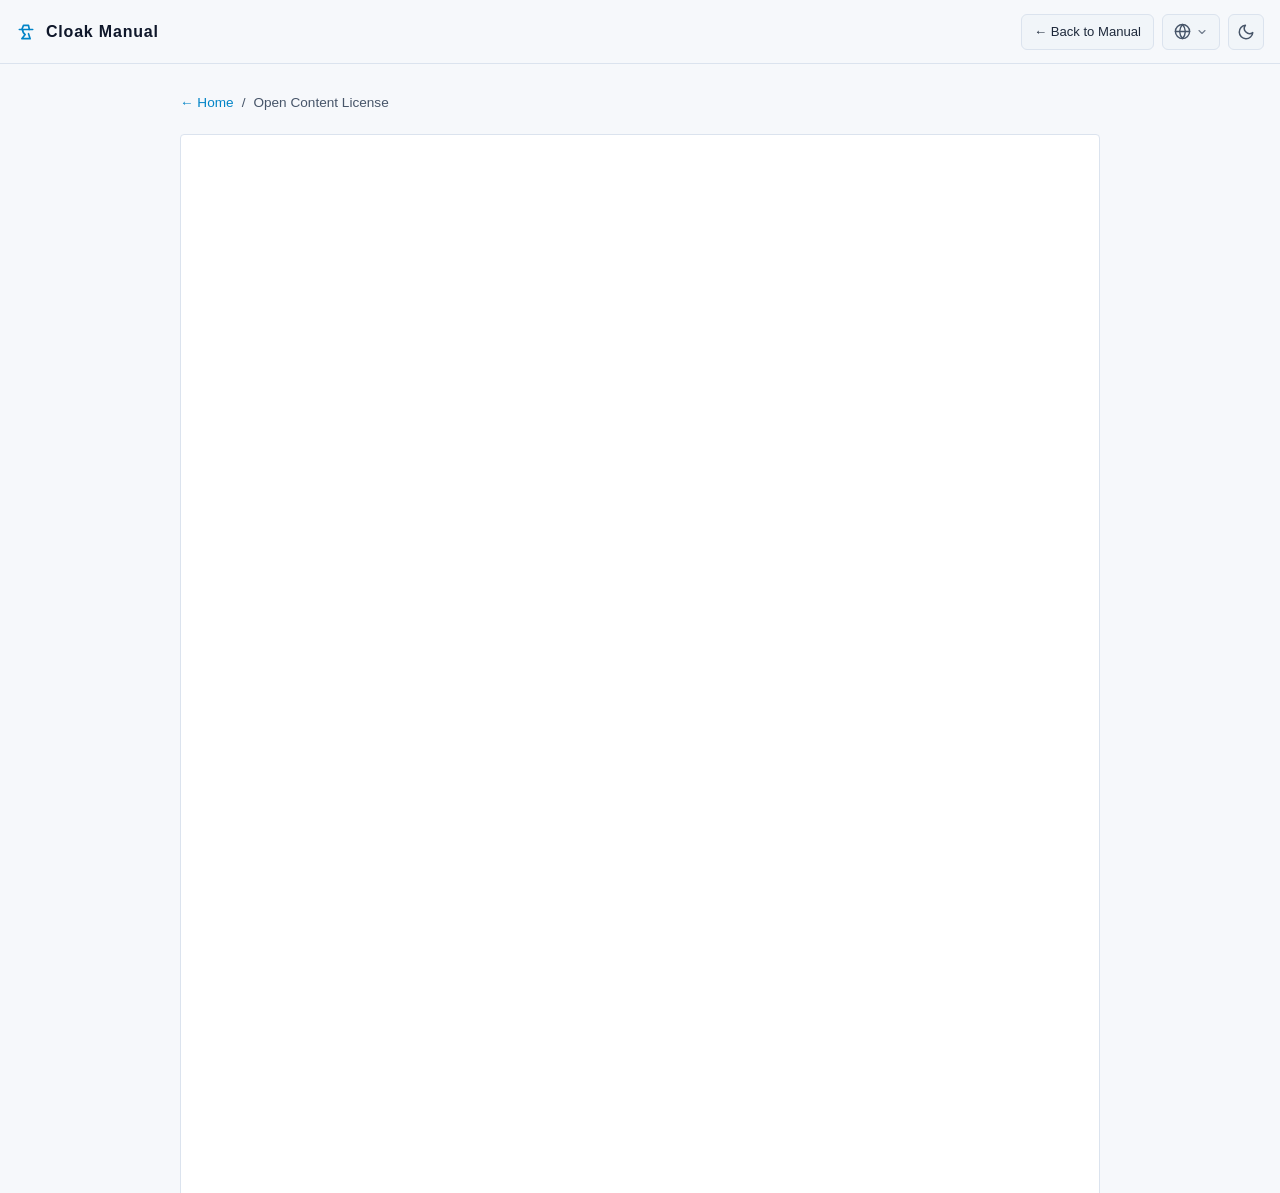
<file: site/en/license.html>
<!DOCTYPE html>
<html lang="en">

<head>
    <meta charset="UTF-8">
    <meta name="viewport" content="width=device-width, initial-scale=1.0">
    <title>Open Content License</title>
    <meta name="description" content="Licensing terms for Cloak Manual: Creative Commons Attribution-NonCommercial-ShareAlike 4.0 International (CC BY-NC-SA 4.0).">
    <meta name="robots" content="index, follow">
    <meta name="referrer" content="no-referrer">
    <meta name="theme-color" content="#0d1017" id="theme-color-meta">
    <meta name="color-scheme" content="dark light">
    <meta http-equiv="Permissions-Policy" content="camera=(), microphone=(), geolocation=(), payment=(), usb=(), browsing-topics=()">
    <meta http-equiv="Content-Security-Policy" content="default-src 'none'; script-src 'self'; style-src 'self' 'unsafe-inline'; img-src 'self' data:; connect-src 'none'; frame-src 'none'; object-src 'none'; base-uri 'self'; form-action 'none';">
    <link rel="icon" type="image/svg+xml" href="data:image/svg+xml,%3Csvg%20xmlns='http://www.w3.org/2000/svg'%20viewBox='0%200%2024%2024'%20fill='none'%20stroke='%2338bdf8'%20stroke-width='2'%20stroke-linecap='round'%20stroke-linejoin='round'%3E%3Cpath%20d='M7%209l2-5h6l1%205'/%3E%3Cline%20x1='4'%20y1='9'%20x2='20'%20y2='9'/%3E%3Cpath%20d='M8%209c0%203%201%205%203%206l-4%205h10l-2-6'/%3E%3C/svg%3E">
    <link rel="manifest" href="../manifest.json">
    <link rel="alternate" hreflang="ru" href="../license.html">
    <link rel="alternate" hreflang="en" href="license.html">
    <script src="../assets/js/theme-init.js"></script>
    <link rel="stylesheet" href="../assets/css/tokens.css">
    <link rel="stylesheet" href="../assets/css/base.css">
    <link rel="stylesheet" href="../assets/css/layout.css">
    <link rel="stylesheet" href="../assets/css/components.css">
    <link rel="stylesheet" href="../assets/css/pages.css">
</head>
<body>
    <a href="#main-content" class="skip-link">Skip to content</a>
    <header class="header">
        <div class="header-inner">
            <a href="index.html" class="site-logo">
                <svg viewBox="0 0 24 24" fill="none" stroke="currentColor" stroke-width="2" stroke-linecap="round"
                    stroke-linejoin="round" aria-hidden="true">
                    <path d="M7 9l2-5h6l1 5" />
                    <line x1="4" y1="9" x2="20" y2="9" />
                    <path d="M8 9c0 3 1 5 3 6l-4 5h10l-2-6" />
                </svg>
                <span class="site-logo-text" data-i18n-brand>Cloak Manual</span>
            </a>
            <div class="header-actions">
                <a href="index.html" class="page-back-link">← Back to Manual</a>
                <div class="lang-dropdown" id="lang-dropdown">
                    <button class="lang-toggle" id="lang-toggle" type="button" aria-label="Language: EN (select language)" title="Language: EN (select language)" aria-expanded="false" aria-haspopup="true">
                        <svg class="lang-globe-icon" viewBox="0 0 24 24" fill="none" stroke="currentColor" stroke-width="2" stroke-linecap="round" stroke-linejoin="round" aria-hidden="true">
                            <circle cx="12" cy="12" r="10"></circle>
                            <line x1="2" y1="12" x2="22" y2="12"></line>
                            <path d="M12 2a15.3 15.3 0 0 1 4 10 15.3 15.3 0 0 1-4 10 15.3 15.3 0 0 1-4-10 15.3 15.3 0 0 1 4-10z"></path>
                        </svg>
                        <svg class="lang-chevron-icon" viewBox="0 0 24 24" fill="none" stroke="currentColor" stroke-width="2.2" stroke-linecap="round" stroke-linejoin="round" aria-hidden="true">
                            <polyline points="6 9 12 15 18 9"></polyline>
                        </svg>
                    </button>
                    <div class="lang-popover" id="lang-popover" role="group" aria-label="Language / Язык">
                        <button type="button" class="lang-seg-btn" data-lang-opt="ru" aria-pressed="false">RU</button>
                        <button type="button" class="lang-seg-btn active" data-lang-opt="en" aria-pressed="true">EN</button>
                    </div>
                </div>
                <noscript><a href="../license.html" class="lang-toggle" aria-label="Russian version" title="Russian version" style="text-decoration:none;font-weight:800;font-size:0.8rem;padding:0 10px;">RU</a></noscript>
                <button class="theme-toggle" id="theme-toggle" type="button" aria-label="Toggle theme" title="Toggle theme">
                    <svg class="sun-icon" viewBox="0 0 24 24" fill="none" stroke="currentColor" stroke-width="2" stroke-linecap="round" stroke-linejoin="round" aria-hidden="true">
                        <circle cx="12" cy="12" r="5"></circle>
                        <line x1="12" y1="1" x2="12" y2="3"></line>
                        <line x1="12" y1="21" x2="12" y2="23"></line>
                        <line x1="4.22" y1="4.22" x2="5.64" y2="5.64"></line>
                        <line x1="18.36" y1="18.36" x2="19.78" y2="19.78"></line>
                        <line x1="1" y1="12" x2="3" y2="12"></line>
                        <line x1="21" y1="12" x2="23" y2="12"></line>
                        <line x1="4.22" y1="19.78" x2="5.64" y2="18.36"></line>
                        <line x1="18.36" y1="5.64" x2="19.78" y2="4.22"></line>
                    </svg>
                    <svg class="moon-icon" viewBox="0 0 24 24" fill="none" stroke="currentColor" stroke-width="2" stroke-linecap="round" stroke-linejoin="round" aria-hidden="true">
                        <path d="M21 12.79A9 9 0 1 1 11.21 3 7 7 0 0 0 21 12.79z"></path>
                    </svg>
                </button>
            </div>
        </div>
    </header>

    <main id="main-content" class="subpage-container">
        <nav class="breadcrumbs" aria-label="Breadcrumb">
            <a href="index.html">← Home</a>
            <span>/</span>
            <span>Open Content License</span>
        </nav>

        <section class="card">
            <h1 class="card-title">Open Content License</h1>
            <div class="card-body">

        <p>Knowledge about digital privacy and personal data protection should remain a public good. Cloak Manual materials are distributed under the international public license <strong>Creative Commons Attribution-NonCommercial-ShareAlike 4.0 International (CC BY-NC-SA 4.0)</strong>.</p>

        <div class="inner-card">
            <div class="inner-title">You are free to:</div>
            <ul class="list">
                <li><strong>Share:</strong> copy, mirror, and redistribute the material in any medium or format.</li>
                <li><strong>Adapt:</strong> summarize, translate into other languages, modify, and build upon the text for your needs.</li>
            </ul>
        </div>

        <div class="inner-card">
            <div class="inner-title">Under the following terms:</div>
            <ul class="list">
                <li><strong>Attribution:</strong> You must credit Cloak Manual and provide a link to the license.</li>
                <li><strong>NonCommercial:</strong> You may not use the material for commercial purposes (paywalls, paid courses, or commercial redistribution). The information must remain publicly accessible.</li>
                <li><strong>ShareAlike:</strong> If you remix, transform, or build upon the material, you must distribute your contributions under the same license (CC BY-NC-SA 4.0).</li>
            </ul>
        </div>

        <div class="note note-info" style="margin-top:16px;">
            The source code of the site scripts, generators, and navigation engine is licensed under the permissive <strong>MIT License</strong>.
        </div>

            </div>
        </section>
    </main>

    <footer class="site-footer site-footer--subpage" role="contentinfo">
        <div class="footer-container">
            <div class="footer-grid">
                <div class="footer-col footer-col--brand">
                    <div class="footer-brand">
                        <span class="footer-logo-dot"></span>
                        <span class="footer-title" data-i18n-brand>Cloak Manual</span>
                    </div>
                    <p class="footer-desc">
                        An independent practical handbook on cybersecurity, anonymity,
                        operational security (OPSEC), and digital rights protection.
                    </p>
                </div>

                <div class="footer-col">
                    <div class="footer-heading">Documents</div>
                    <ul class="footer-links">
                        <li><a href="./privacy.html" class="footer-link">Privacy Policy</a></li>
                        <li><a href="./disclaimer.html" class="footer-link">Legal Disclaimer</a></li>
                        <li><a href="./license.html" class="footer-link">License &amp; Attribution</a></li>
                    </ul>
                </div>
            </div>

            <div class="footer-bottom">
                <div class="footer-copy">
                    © 2026 Cloak Manual. Freely distributed under CC BY-NC-SA 4.0.
                </div>
            </div>
        </div>
    </footer>

    <script src="../assets/js/copy.js"></script>
    <script src="../assets/js/ui.js"></script>
</body>
</html>
</file>
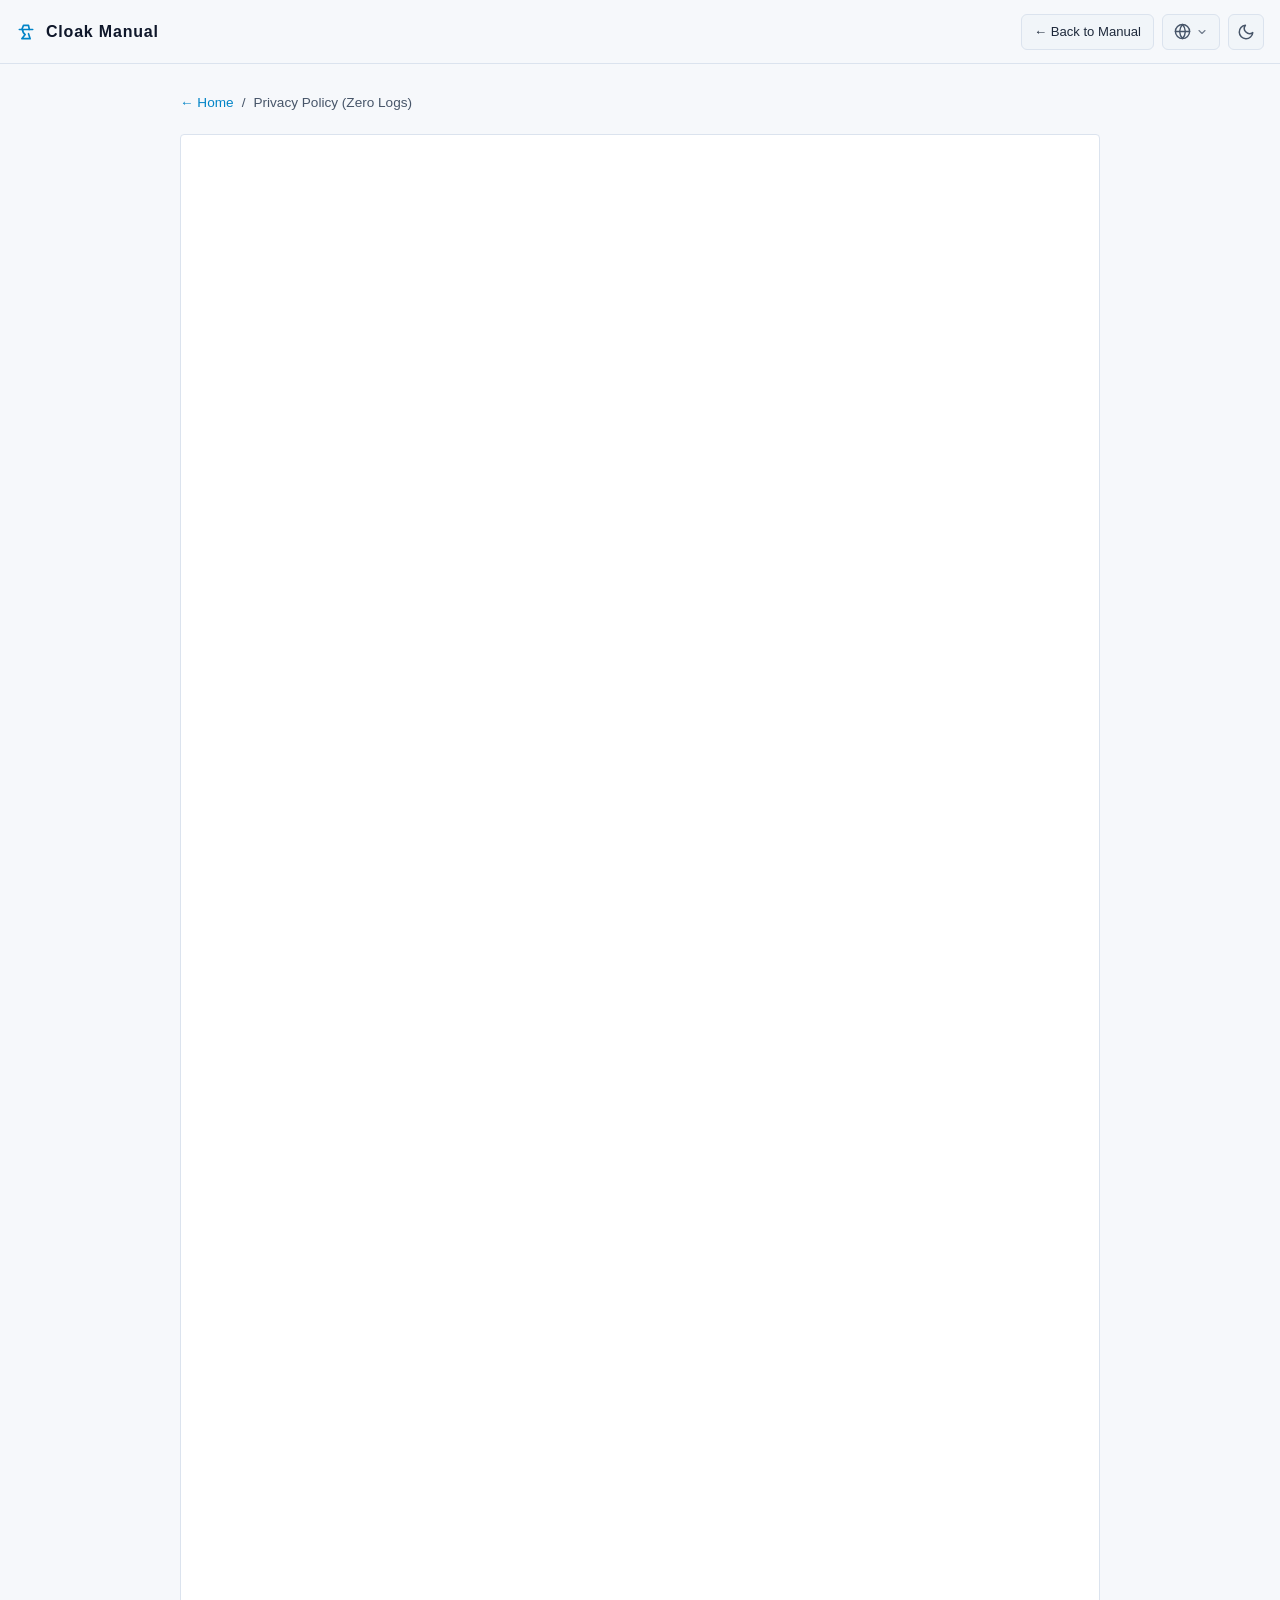
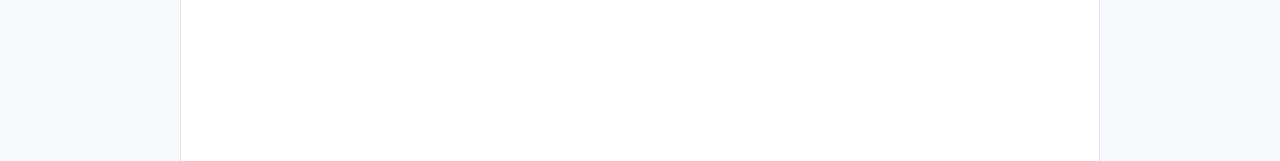
<file: site/en/privacy.html>
<!DOCTYPE html>
<html lang="en">

<head>
    <meta charset="UTF-8">
    <meta name="viewport" content="width=device-width, initial-scale=1.0">
    <title>Privacy Policy</title>
    <meta name="description" content="Cloak Manual privacy policy: zero logs, no cookies, technical isolation, and Content Security Policy protection.">
    <meta name="robots" content="index, follow">
    <meta name="referrer" content="no-referrer">
    <meta name="theme-color" content="#0d1017" id="theme-color-meta">
    <meta name="color-scheme" content="dark light">
    <meta http-equiv="Permissions-Policy" content="camera=(), microphone=(), geolocation=(), payment=(), usb=(), browsing-topics=()">
    <meta http-equiv="Content-Security-Policy" content="default-src 'none'; script-src 'self'; style-src 'self' 'unsafe-inline'; img-src 'self' data:; connect-src 'none'; frame-src 'none'; object-src 'none'; base-uri 'self'; form-action 'none';">
    <link rel="icon" type="image/svg+xml" href="data:image/svg+xml,%3Csvg%20xmlns='http://www.w3.org/2000/svg'%20viewBox='0%200%2024%2024'%20fill='none'%20stroke='%2338bdf8'%20stroke-width='2'%20stroke-linecap='round'%20stroke-linejoin='round'%3E%3Cpath%20d='M7%209l2-5h6l1%205'/%3E%3Cline%20x1='4'%20y1='9'%20x2='20'%20y2='9'/%3E%3Cpath%20d='M8%209c0%203%201%205%203%206l-4%205h10l-2-6'/%3E%3C/svg%3E">
    <link rel="manifest" href="../manifest.json">
    <link rel="alternate" hreflang="ru" href="../privacy.html">
    <link rel="alternate" hreflang="en" href="privacy.html">
    <script src="../assets/js/theme-init.js"></script>
    <link rel="stylesheet" href="../assets/css/tokens.css">
    <link rel="stylesheet" href="../assets/css/base.css">
    <link rel="stylesheet" href="../assets/css/layout.css">
    <link rel="stylesheet" href="../assets/css/components.css">
    <link rel="stylesheet" href="../assets/css/pages.css">
</head>
<body>
    <a href="#main-content" class="skip-link">Skip to content</a>
    <header class="header">
        <div class="header-inner">
            <a href="index.html" class="site-logo">
                <svg viewBox="0 0 24 24" fill="none" stroke="currentColor" stroke-width="2" stroke-linecap="round"
                    stroke-linejoin="round" aria-hidden="true">
                    <path d="M7 9l2-5h6l1 5" />
                    <line x1="4" y1="9" x2="20" y2="9" />
                    <path d="M8 9c0 3 1 5 3 6l-4 5h10l-2-6" />
                </svg>
                <span class="site-logo-text" data-i18n-brand>Cloak Manual</span>
            </a>
            <div class="header-actions">
                <a href="index.html" class="page-back-link">← Back to Manual</a>
                <div class="lang-dropdown" id="lang-dropdown">
                    <button class="lang-toggle" id="lang-toggle" type="button" aria-label="Language: EN (select language)" title="Language: EN (select language)" aria-expanded="false" aria-haspopup="true">
                        <svg class="lang-globe-icon" viewBox="0 0 24 24" fill="none" stroke="currentColor" stroke-width="2" stroke-linecap="round" stroke-linejoin="round" aria-hidden="true">
                            <circle cx="12" cy="12" r="10"></circle>
                            <line x1="2" y1="12" x2="22" y2="12"></line>
                            <path d="M12 2a15.3 15.3 0 0 1 4 10 15.3 15.3 0 0 1-4 10 15.3 15.3 0 0 1-4-10 15.3 15.3 0 0 1 4-10z"></path>
                        </svg>
                        <svg class="lang-chevron-icon" viewBox="0 0 24 24" fill="none" stroke="currentColor" stroke-width="2.2" stroke-linecap="round" stroke-linejoin="round" aria-hidden="true">
                            <polyline points="6 9 12 15 18 9"></polyline>
                        </svg>
                    </button>
                    <div class="lang-popover" id="lang-popover" role="group" aria-label="Language / Язык">
                        <button type="button" class="lang-seg-btn" data-lang-opt="ru" aria-pressed="false">RU</button>
                        <button type="button" class="lang-seg-btn active" data-lang-opt="en" aria-pressed="true">EN</button>
                    </div>
                </div>
                <noscript><a href="../privacy.html" class="lang-toggle" aria-label="Russian version" title="Russian version" style="text-decoration:none;font-weight:800;font-size:0.8rem;padding:0 10px;">RU</a></noscript>
                <button class="theme-toggle" id="theme-toggle" type="button" aria-label="Toggle theme" title="Toggle theme">
                    <svg class="sun-icon" viewBox="0 0 24 24" fill="none" stroke="currentColor" stroke-width="2" stroke-linecap="round" stroke-linejoin="round" aria-hidden="true">
                        <circle cx="12" cy="12" r="5"></circle>
                        <line x1="12" y1="1" x2="12" y2="3"></line>
                        <line x1="12" y1="21" x2="12" y2="23"></line>
                        <line x1="4.22" y1="4.22" x2="5.64" y2="5.64"></line>
                        <line x1="18.36" y1="18.36" x2="19.78" y2="19.78"></line>
                        <line x1="1" y1="12" x2="3" y2="12"></line>
                        <line x1="21" y1="12" x2="23" y2="12"></line>
                        <line x1="4.22" y1="19.78" x2="5.64" y2="18.36"></line>
                        <line x1="18.36" y1="5.64" x2="19.78" y2="4.22"></line>
                    </svg>
                    <svg class="moon-icon" viewBox="0 0 24 24" fill="none" stroke="currentColor" stroke-width="2" stroke-linecap="round" stroke-linejoin="round" aria-hidden="true">
                        <path d="M21 12.79A9 9 0 1 1 11.21 3 7 7 0 0 0 21 12.79z"></path>
                    </svg>
                </button>
            </div>
        </div>
    </header>

    <main id="main-content" class="subpage-container">
        <nav class="breadcrumbs" aria-label="Breadcrumb">
            <a href="index.html">← Home</a>
            <span>/</span>
            <span>Privacy Policy (Zero Logs)</span>
        </nav>

        <section class="card">
            <h1 class="card-title">Privacy Policy (Zero Logs)</h1>
            <div class="card-body">

        <p>Cloak Manual is built on a foundational principle: <strong>the strongest data protection is collecting none at all</strong>. We do not collect, store, monetize, or share any information about site visitors with third parties.</p>

        <div class="inner-card">
            <div class="inner-title">1. Zero Logs Principle (Project-Side Zero Logging)</div>
            <p>This project maintains no connection logs of its own and does not collect IP addresses, <code>User-Agent</code> headers, or browsing history (when hosted on static infrastructure such as GitHub Pages, network transport is handled by the hosting provider, while the site itself contains zero server-side or client-side telemetry).</p>
        </div>

        <div class="inner-card">
            <div class="inner-title">2. Zero Cookies and Trackers</div>
            <p>This site is <strong>100% free</strong> of third-party analytics, marketing pixels, and tracking scripts (including Google Analytics, Yandex.Metrica, social media trackers, Hotjar, and similar services). The site never sets or reads <code>cookie</code> files.</p>
        </div>

        <div class="inner-card">
            <div class="inner-title">3. Browser Local Storage (LocalStorage)</div>
            <p>The site uses browser web storage strictly for local UI preferences — saving your selected color theme and interface language:</p>
            <ul class="list">
                <li><code>bp_theme</code> — stores <code>"dark"</code> or <code>"light"</code>.</li>
                <li><code>bp_lang</code> — stores <code>"ru"</code> or <code>"en"</code>.</li>
            </ul>
            <p>These settings never leave your device, are never transmitted over the network, and can be cleared at any time by deleting site data in your browser.</p>
        </div>

        <div class="inner-card">
            <div class="inner-title">4. Browser-Level Isolation (Content Security Policy)</div>
            <p>The site enforces a strict Content Security Policy (CSP) via HTTP headers and meta tags:</p>
            <div class="code-block">connect-src 'none'; frame-src 'none'; object-src 'none'; default-src 'none';</div>
            <p>The <code>connect-src 'none'</code> directive instructs the browser to block all outbound network requests (XHR, Fetch, WebSocket), making telemetry exfiltration technically impossible.</p>
        </div>

        <div class="inner-card">
            <div class="inner-title">5. Offline Mode (PWA &amp; Service Worker)</div>
            <p>The site operates as a Progressive Web Application. After the initial load, a local Service Worker caches pages on your device. You can disconnect from the internet or read the site inside an air-gapped virtual machine — it remains 100% functional offline without making network requests.</p>
        </div>

        <div class="inner-card">
            <div class="inner-title">6. External Links</div>
            <p>The manual links to third-party research, legislation, and web archives. Every external link includes <code>rel="noopener noreferrer nofollow"</code> alongside <code>Referrer-Policy: no-referrer</code>, preventing page URL leakage when opening external resources.</p>
        </div>

            </div>
        </section>
    </main>

    <footer class="site-footer site-footer--subpage" role="contentinfo">
        <div class="footer-container">
            <div class="footer-grid">
                <div class="footer-col footer-col--brand">
                    <div class="footer-brand">
                        <span class="footer-logo-dot"></span>
                        <span class="footer-title" data-i18n-brand>Cloak Manual</span>
                    </div>
                    <p class="footer-desc">
                        An independent practical handbook on cybersecurity, anonymity,
                        operational security (OPSEC), and digital rights protection.
                    </p>
                </div>

                <div class="footer-col">
                    <div class="footer-heading">Documents</div>
                    <ul class="footer-links">
                        <li><a href="./privacy.html" class="footer-link">Privacy Policy</a></li>
                        <li><a href="./disclaimer.html" class="footer-link">Legal Disclaimer</a></li>
                        <li><a href="./license.html" class="footer-link">License &amp; Attribution</a></li>
                    </ul>
                </div>
            </div>

            <div class="footer-bottom">
                <div class="footer-copy">
                    © 2026 Cloak Manual. Freely distributed under CC BY-NC-SA 4.0.
                </div>
            </div>
        </div>
    </footer>

    <script src="../assets/js/copy.js"></script>
    <script src="../assets/js/ui.js"></script>
</body>
</html>
</file>
<file: site/assets/css/tokens.css>
/* Design Tokens: Cloak Manual (Dark & Light Themes) */
:root,
:root[data-theme="dark"] {
    color-scheme: dark;
    --color-bg: #0d1017;
    --color-bg-alt: #151923;
    --color-panel: #131722;
    --color-panel-inner: #1b202e;
    --color-border: #283044;
    --color-border-hover: #3b4661;
    --color-accent: #38bdf8;
    --color-accent-hover: #7dd3fc;
    --color-accent-dim: rgba(56, 189, 248, 0.10);
    --color-accent-dim-hover: rgba(56, 189, 248, 0.18);
    --color-red-bg: rgba(127, 29, 29, 0.24);
    --color-red-border: rgba(248, 113, 113, 0.40);
    --color-red-text: #fecaca;
    --color-orange-bg: rgba(120, 53, 15, 0.26);
    --color-orange-border: rgba(251, 191, 36, 0.40);
    --color-orange-text: #fde68a;
    --color-cyan-bg: rgba(14, 116, 144, 0.22);
    --color-cyan-border: rgba(56, 189, 248, 0.38);
    --color-cyan-text: #bae6fd;
    --color-green-bg: rgba(20, 83, 45, 0.28);
    --color-green-border: rgba(74, 222, 128, 0.38);
    --color-green-text: #bbf7d0;
    --color-text: #f1f5f9;
    --color-text-dim: #e2e8f0;
    --color-text-muted: #a8b5c8;
    --color-text-faint: #8b9bb0;
    --color-heading: #ffffff;
    --color-card-num: rgba(56, 189, 248, 0.85);
    --color-code-bg: #0b0e14;
    --color-code-text: #e6edf7;
    --color-table-header-bg: #1b202e;
    --color-table-header-text: #ffffff;
    --color-input-bg: #0d1017;
    --color-input-border: #283044;
    --color-input-text: #f1f5f9;
    --color-scrollbar-thumb: #333c52;
    --color-scrollbar-thumb-hover: #38bdf8;
    --color-overlay: rgba(6, 8, 13, 0.78);
    --color-logo-text: #ffffff;
    --color-status-online: #22c55e;
    --to-top-bg: var(--color-accent);
    --to-top-text: #061824;
    --to-top-border: var(--color-accent);
    --to-top-hover-bg: var(--color-accent-hover);
    --to-top-hover-text: #041018;
    --to-top-shadow: 0 4px 14px rgba(0, 0, 0, 0.28);
    --to-top-hover-shadow: 0 6px 18px rgba(0, 0, 0, 0.38);
    --theme-color-meta: #0d1017;
    --font-sans: -apple-system, BlinkMacSystemFont, 'Segoe UI', Roboto, Oxygen, Ubuntu, Cantarell, 'Helvetica Neue', Arial, sans-serif;
    --font-mono: ui-monospace, SFMono-Regular, Consolas, 'Liberation Mono', Menlo, monospace;
    --header-height: 64px;
    --sidebar-width: 256px;
}

:root[data-theme="light"] {
    color-scheme: light;
    --color-bg: #f6f8fb;
    --color-bg-alt: #eef2f7;
    --color-panel: #ffffff;
    --color-panel-inner: #f1f5f9;
    --color-border: #dbe3ee;
    --color-border-hover: #cbd5e1;
    --color-accent: #0284c7;
    --color-accent-hover: #0369a1;
    --color-accent-dim: rgba(2, 132, 199, 0.08);
    --color-accent-dim-hover: rgba(2, 132, 199, 0.15);
    --color-red-bg: #fef2f2;
    --color-red-border: #fca5a5;
    --color-red-text: #991b1b;
    --color-orange-bg: #fffbeb;
    --color-orange-border: #fcd34d;
    --color-orange-text: #92400e;
    --color-cyan-bg: #ecfeff;
    --color-cyan-border: #a5f3fc;
    --color-cyan-text: #155e75;
    --color-green-bg: #f0fdf4;
    --color-green-border: #86efac;
    --color-green-text: #166534;
    --color-text: #0f172a;
    --color-text-dim: #1e293b;
    --color-text-muted: #475569;
    --color-text-faint: #64748b;
    --color-heading: #0f172a;
    --color-card-num: #0284c7;
    --color-code-bg: #f1f5f9;
    --color-code-text: #0f172a;
    --color-table-header-bg: #f1f5f9;
    --color-table-header-text: #0f172a;
    --color-input-bg: #ffffff;
    --color-input-border: #cbd5e1;
    --color-input-text: #0f172a;
    --color-scrollbar-thumb: #cbd5e1;
    --color-scrollbar-thumb-hover: #0284c7;
    --color-overlay: rgba(15, 23, 42, 0.55);
    --color-logo-text: #0f172a;
    --color-status-online: #16a34a;
    --to-top-bg: #ffffff;
    --to-top-text: var(--color-accent);
    --to-top-border: var(--color-border);
    --to-top-hover-bg: var(--color-accent);
    --to-top-hover-text: #ffffff;
    --to-top-shadow: 0 4px 14px rgba(15, 23, 42, 0.12);
    --to-top-hover-shadow: 0 6px 18px rgba(2, 132, 199, 0.24);
    --theme-color-meta: #f6f8fb;
}
</file>
<file: site/assets/css/base.css>
*, *::before, *::after {
    box-sizing: border-box;
}

html {
    scroll-padding-top: calc(var(--header-height) + 16px);
}

@media (prefers-reduced-motion: reduce) {
    html {
        scroll-behavior: auto;
    }
    *, *::before, *::after {
        animation-duration: 0.01ms !important;
        animation-iteration-count: 1 !important;
        transition-duration: 0.01ms !important;
        scroll-behavior: auto !important;
    }
}

body {
    margin: 0;
    background: var(--color-bg);
    color: var(--color-text);
    font-family: var(--font-sans);
    font-size: 16px;
    font-weight: 400;
    line-height: 1.6;
    overflow-x: clip;
    overflow-wrap: break-word;
    -webkit-text-size-adjust: 100%;
}

h1,
h2,
h3,
p {
    margin: 0;
}

a {
    color: inherit;
    text-decoration: none;
}

ul,
ol {
    list-style: none;
}

button {
    background: none;
    border: none;
    cursor: pointer;
    font: inherit;
    color: inherit;
}

:focus-visible {
    outline: 2px solid var(--color-accent);
    outline-offset: 2px;
}

::selection {
    background: var(--color-accent-dim-hover);
    color: var(--color-heading);
}

h1,
h2,
h3,
.card-title,
.inner-title {
    text-wrap: balance;
}

.skip-link {
    position: fixed;
    top: -100px;
    left: 16px;
    z-index: 100;
    padding: 8px 14px;
    background: var(--color-panel);
    color: var(--color-accent);
    border: 2px solid var(--color-accent);
    border-radius: 6px;
    font-size: 0.85rem;
    font-weight: 600;
    text-decoration: none;
}

.skip-link:focus-visible {
    top: 12px;
}
:root {
    scrollbar-width: thin;
    scrollbar-color: var(--color-scrollbar-thumb) var(--color-bg);
}

:root[data-theme="light"] {
    scrollbar-color: #cbd5e1 #f6f8fb;
}

::-webkit-scrollbar {
    width: 6px;
    height: 6px;
}

::-webkit-scrollbar-track {
    background: var(--color-bg);
}

::-webkit-scrollbar-thumb {
    background: var(--color-scrollbar-thumb);
    border-radius: 3px;
}

::-webkit-scrollbar-thumb:hover {
    background: var(--color-scrollbar-thumb-hover, var(--color-accent));
}

:root[data-theme="light"] ::-webkit-scrollbar-track,
:root[data-theme="light"]::-webkit-scrollbar-track {
    background: #f6f8fb;
}

:root[data-theme="light"] ::-webkit-scrollbar-thumb,
:root[data-theme="light"]::-webkit-scrollbar-thumb {
    background: #cbd5e1;
}

:root[data-theme="light"] ::-webkit-scrollbar-thumb:hover,
:root[data-theme="light"]::-webkit-scrollbar-thumb:hover {
    background: #0284c7;
}
</file>
<file: site/assets/css/layout.css>
/* Header */
.header {
    position: fixed;
    top: 0;
    left: 0;
    right: 0;
    height: var(--header-height);
    background: var(--color-bg);
    border-bottom: 1px solid var(--color-border);
    z-index: 50;
    display: flex;
    align-items: center;
    padding: 0;
}

.header-inner {
    display: flex;
    align-items: center;
    justify-content: space-between;
    max-width: 1280px;
    width: 100%;
    margin: 0 auto;
    padding: 0 16px;
}

.site-logo {
    display: flex;
    align-items: center;
    gap: 10px;
    font-weight: 700;
    font-size: 1rem;
    letter-spacing: 0.05em;
    color: var(--color-logo-text);
    flex-shrink: 0;
    text-decoration: none;
}

.site-logo svg {
    width: 20px;
    height: 20px;
    color: var(--color-accent);
    flex-shrink: 0;
}

.site-logo-text {
    white-space: nowrap;
}

@media (max-width: 560px) {
    .site-logo {
        font-size: 0.78rem;
        line-height: 1.15;
        gap: 7px;
        min-width: 0;
        flex-shrink: 1;
    }

    .site-logo-text {
        white-space: normal;
        overflow-wrap: break-word;
    }
}

.header-actions {
    display: flex;
    align-items: center;
    gap: 8px;
    flex-shrink: 0;
}

.lang-dropdown {
    position: relative;
    display: inline-flex;
    align-items: center;
}

.lang-toggle {
    display: inline-flex;
    align-items: center;
    justify-content: center;
    height: 36px;
    padding: 0 11px;
    gap: 5px;
    border-radius: 6px;
    color: var(--color-text-muted);
    border: 1px solid var(--color-border);
    background: var(--color-panel-inner);
    cursor: pointer;
    transition: border-color 0.15s ease, color 0.15s ease, background-color 0.15s ease;
}

.lang-toggle:hover,
.lang-dropdown.is-open .lang-toggle {
    color: var(--color-heading);
    border-color: var(--color-accent);
    background: var(--color-panel);
}

.lang-globe-icon {
    width: 17px;
    height: 17px;
    flex-shrink: 0;
}

.lang-chevron-icon {
    width: 12px;
    height: 12px;
    opacity: 0.75;
    flex-shrink: 0;
    transition: transform 0.18s ease, opacity 0.18s ease;
}

.lang-dropdown.is-open .lang-chevron-icon {
    transform: rotate(180deg);
    opacity: 1;
}

.lang-popover {
    position: absolute;
    top: calc(100% + 6px);
    left: 0;
    right: 0;
    display: flex;
    flex-direction: column;
    align-items: stretch;
    padding: 3px;
    gap: 2px;
    border-radius: 6px;
    border: 1px solid var(--color-border);
    background: var(--color-panel-inner);
    box-shadow: var(--to-top-shadow);
    z-index: 60;
    opacity: 0;
    visibility: hidden;
    pointer-events: none;
    transform: translateY(-6px) scale(0.96);
    transform-origin: top center;
    transition: opacity 0.16s ease, transform 0.16s ease, visibility 0.16s ease;
}

.lang-dropdown.is-open .lang-popover {
    opacity: 1;
    visibility: visible;
    pointer-events: auto;
    transform: translateY(0) scale(1);
}

.lang-seg-btn {
    display: flex;
    align-items: center;
    justify-content: center;
    width: 100%;
    padding: 6px 0;
    border-radius: 4px;
    border: none;
    background: transparent;
    font-family: var(--font-sans);
    font-size: 0.8rem;
    font-weight: 800;
    letter-spacing: 0.05em;
    line-height: 1.2;
    color: var(--color-text-muted);
    cursor: pointer;
    transition: background-color 0.15s ease, color 0.15s ease;
}

.lang-seg-btn:hover {
    color: var(--color-heading);
}

.lang-seg-btn.active {
    background: var(--color-accent-dim);
    color: var(--color-accent);
}

.theme-toggle {
    display: inline-flex;
    align-items: center;
    justify-content: center;
    width: 36px;
    height: 36px;
    padding: 0;
    border-radius: 6px;
    color: var(--color-text-muted);
    border: 1px solid var(--color-border);
    background: var(--color-panel-inner);
    cursor: pointer;
}

.theme-toggle:hover {
    color: var(--color-heading);
    border-color: var(--color-accent);
    background: var(--color-panel);
}

.theme-toggle svg {
    width: 18px;
    height: 18px;
}

:root[data-theme="dark"] .theme-toggle .moon-icon,
:root:not([data-theme="light"]) .theme-toggle .moon-icon {
    display: none;
}

:root[data-theme="dark"] .theme-toggle .sun-icon,
:root:not([data-theme="light"]) .theme-toggle .sun-icon {
    display: block;
}

:root[data-theme="light"] .theme-toggle .sun-icon {
    display: none;
}

:root[data-theme="light"] .theme-toggle .moon-icon {
    display: block;
}

.mobile-menu-btn {
    display: none;
    align-items: center;
    justify-content: center;
    width: 36px;
    height: 36px;
    padding: 0;
    border-radius: 6px;
    color: var(--color-text-muted);
    border: 1px solid var(--color-border);
    background: var(--color-panel-inner);
    flex-shrink: 0;
}

.mobile-menu-btn:hover {
    color: var(--color-heading);
    border-color: var(--color-accent);
    background: var(--color-panel);
}

/* Layout */
.layout {
    max-width: 1280px;
    margin: 0 auto;
    padding: calc(var(--header-height) + 20px) 16px 64px;
    display: flex;
    align-items: flex-start;
}

/* Sidebar */
.sidebar {
    width: var(--sidebar-width);
    flex-shrink: 0;
    position: sticky;
    top: calc(var(--header-height) + 20px);
    max-height: calc(100vh - var(--header-height) - 36px);
    background: var(--color-panel);
    border: 1px solid var(--color-border);
    margin-right: 24px;
    display: flex;
    flex-direction: column;
    overflow: hidden;
    border-radius: 4px;
}

.sidebar-header {
    padding: 10px 14px 10px 14px;
    border-bottom: 1px solid var(--color-border);
    display: flex;
    flex-direction: column;
    gap: 8px;
    flex-shrink: 0;
}

.sidebar-header-title {
    font-size: 0.72rem;
    font-weight: 700;
    letter-spacing: 0.1em;
    text-transform: uppercase;
    color: var(--color-text-faint);
    display: flex;
    align-items: center;
    gap: 6px;
}

.sidebar-current {
    display: flex;
    align-items: center;
    gap: 6px;
    background: var(--color-bg-alt);
    border: 1px solid var(--color-border);
    border-radius: 4px;
    padding: 4px 8px;
    font-size: 0.72rem;
    font-family: var(--font-mono);
    color: var(--color-text-muted);
    min-width: 0;
    cursor: pointer;
    transition: border-color 0.15s ease, background-color 0.15s ease, color 0.15s ease, transform 0.1s ease;
    user-select: none;
}

.sidebar-current:hover {
    border-color: var(--color-accent);
    background: var(--color-panel-inner);
    color: var(--color-text);
}

.sidebar-current:active {
    transform: scale(0.98);
}

.sidebar-current:focus-visible {
    outline: 2px solid var(--color-accent);
    outline-offset: 2px;
}

.sidebar-current-prefix {
    color: var(--color-accent);
    font-weight: 700;
    font-size: 0.65rem;
    letter-spacing: 0.06em;
    flex-shrink: 0;
}

.sidebar-current-text {
    overflow: hidden;
    text-overflow: ellipsis;
    white-space: nowrap;
    color: var(--color-text);
    font-weight: 500;
}

.sidebar-current-icon {
    flex-shrink: 0;
    margin-left: auto;
    opacity: 0.85;
    color: var(--color-accent);
    transition: opacity 0.15s ease, transform 0.2s ease;
}

.sidebar-current:hover .sidebar-current-icon {
    opacity: 1;
    transform: scale(1.15);
}

.sidebar-nav .nav-link.pulse-highlight,
.mobile-menu-nav .nav-link.pulse-highlight {
    animation: navPulse 1.2s cubic-bezier(0.2, 0.8, 0.2, 1);
}

@keyframes navPulse {
    0% {
        background: var(--color-accent-dim-hover);
        box-shadow: inset 0 0 0 1px var(--color-accent), 0 0 12px var(--color-accent-dim-hover);
    }
    100% {
        background: var(--color-accent-dim);
        box-shadow: none;
    }
}

.sidebar-search-wrap {
    padding: 8px 12px 10px;
    border-bottom: 1px solid var(--color-border);
    flex-shrink: 0;
}

.mobile-search-wrap {
    padding: 10px 14px;
    border-bottom: 1px solid var(--color-border);
    flex-shrink: 0;
}

.toc-search-input {
    width: 100%;
    padding: 8px 12px;
    background: var(--color-input-bg);
    color: var(--color-input-text);
    caret-color: var(--color-accent);
    border: 1px solid var(--color-input-border);
    border-radius: 4px;
    font-size: 13px;
    box-sizing: border-box;
    outline: none;
}

.toc-search-input::placeholder {
    color: var(--color-text-faint);
    opacity: 1;
}

.toc-search-input:focus {
    border-color: var(--color-accent);
    box-shadow: 0 0 0 2px var(--color-accent-dim);
}

.toc-empty-state {
    padding: 18px 14px;
    font-size: 0.85rem;
    color: var(--color-text-muted);
    text-align: center;
    font-style: italic;
}

.sidebar-nav {
    overflow-y: auto;
    flex: 1;
    padding: 6px 0;
}

.nav-link {
    display: block;
    padding: 6px 14px 6px 20px;
    font-size: 0.82rem;
    color: var(--color-text-dim);
    border-left: 2px solid transparent;
    line-height: 1.4;
    text-decoration: none;
    position: relative;
}

.nav-link:hover {
    color: var(--color-accent);
    border-left-color: var(--color-accent);
    background: var(--color-accent-dim);
}

.sidebar-nav .nav-link.active,
.mobile-menu-nav .nav-link.active {
    color: var(--color-accent);
    background: var(--color-accent-dim);
    font-weight: 600;
}

.sidebar-nav .nav-link.active {
    border-left: 3px solid var(--color-accent);
    padding-left: 11px;
}

.sidebar-nav .nav-chapter-header.active,
.mobile-menu-nav .nav-chapter-header.active {
    color: var(--color-text);
    border-left: 2px solid var(--color-accent);
    padding-left: 6px;
}

/* Main Content */
.content {
    flex: 1;
    min-width: 0;
}

.page-header {
    margin: 0 0 20px 0;
    padding: 0 0 18px 0;
    border-bottom: 1px solid var(--color-border);
}

.page-header h1 {
    font-size: clamp(1.55rem, 3.2vw, 2.25rem);
    font-weight: 700;
    color: var(--color-heading);
    line-height: 1.15;
    margin: -3px 0 10px 0;
}

.page-header p {
    font-size: clamp(0.92rem, 2vw, 1.02rem);
    color: var(--color-text-dim);
    line-height: 1.55;
    margin: 0;
    max-width: none;
}


/* Mobile Drawer */
.overlay {
    display: none;
    position: fixed;
    inset: 0;
    background: var(--color-overlay);
    z-index: 40;
    opacity: 0;
    pointer-events: none;
}

.mobile-menu {
    display: none;
    position: fixed;
    top: 0;
    left: 0;
    bottom: 0;
    width: min(300px, 85vw);
    background: var(--color-panel);
    border-right: 1px solid var(--color-border);
    z-index: 60;
    flex-direction: column;
    transform: translateX(-100%);
    box-shadow: 4px 0 24px rgba(0, 0, 0, 0.3);
}

.mobile-menu.open {
    transform: translateX(0);
}

.mobile-menu-header {
    display: flex;
    align-items: center;
    justify-content: space-between;
    padding: 14px 16px;
    border-bottom: 1px solid var(--color-border);
    flex-shrink: 0;
}

.mobile-menu-header span {
    font-weight: 700;
    color: var(--color-heading);
    font-size: 0.95rem;
}

.close-btn {
    padding: 6px;
    color: var(--color-text-muted);
    border-radius: 4px;
}

.close-btn:hover {
    color: var(--color-heading);
    background: var(--color-panel-inner);
}

.mobile-menu-nav {
    flex: 1;
    overflow-y: auto;
    padding: 8px 0;
}

.mobile-menu-nav .nav-link {
    padding: 9px 16px;
    font-size: 0.9rem;
    border-left: none;
}

.mobile-menu-nav .nav-link:hover {
    border-left: none;
    background: var(--color-panel-inner);
}

/* Responsive Breakpoints */
@media (max-width: 1023px) {
    .sidebar {
        display: none;
    }

    .mobile-menu-btn {
        display: inline-flex;
    }

    .site-logo {
        width: auto;
    }

    .overlay {
        display: block;
    }

    .overlay.open {
        opacity: 1;
        pointer-events: auto;
    }

    .mobile-menu {
        display: flex;
    }
}

@media (max-width: 960px) {
    .grid-3 {
        grid-template-columns: repeat(2, 1fr);
    }
}

@media (max-width: 768px) {
    .grid-2 {
        grid-template-columns: 1fr;
    }
}

@media (max-width: 640px) {
    .layout {
        padding: calc(var(--header-height) + 16px) 12px 48px;
    }

    .card {
        padding: 18px 14px;
    }

    .inner-card {
        padding: 14px 12px;
    }

    .code-block {
        font-size: 0.8rem;
        padding: 10px 44px 10px 12px;
    }

    .grid-2,
    .grid-3,
    .grid-5,
    .link-grid {
        grid-template-columns: 1fr;
    }
}


/* Print Styles */
@media print {
    .header, .sidebar, .mobile-menu, .overlay, .page-up-btn, .to-top, .code-copy, .card-link-copy, .lang-dropdown, .theme-toggle, .sidebar-search-wrap, .mobile-search-wrap {
        display: none !important;
    }
    body {
        background: #fff !important;
        color: #0f172a !important;
        font-size: 11pt;
    }
    .layout {
        padding: 0 !important;
        max-width: 100% !important;
    }
    .card {
        border: 1px solid #cbd5e1 !important;
        background: #fff !important;
        break-inside: avoid;
        page-break-inside: avoid;
        margin-bottom: 20px !important;
        padding: 16px !important;
    }
    .card-title {
        color: #0f172a !important;
    }
    .compare-table th {
        background: #f1f5f9 !important;
        color: #0f172a !important;
    }
    .compare-table td, .compare-table th {
        border-color: #e2e8f0 !important;
        color: #334155 !important;
    }
    .code-block {
        background: #f8fafc !important;
        border-color: #cbd5e1 !important;
        color: #0f172a !important;
    }
}
    
/* Table of Contents: Chapter Headers */
.nav-chapter-header {
    font-size: 0.7rem;
    font-weight: 700;
    text-transform: uppercase;
    letter-spacing: 0.06em;
    color: var(--color-accent);
    padding: 14px 16px 6px 16px;
    margin-top: 6px;
    border-top: 1px solid var(--color-border);
    user-select: none;
}
.nav-chapter-header:first-of-type {
    margin-top: 0;
    border-top: none;
    padding-top: 6px;
}
.nav-chapter-header.active {
    color: var(--color-accent);
}
.mobile-menu-nav .nav-link.active {
    border-left: 3px solid var(--color-accent);
    padding-left: 13px;
}


/* Footer */
.site-footer {
    margin-top: 64px;
    padding: 40px 0 28px 0;
    border-top: 1px solid var(--color-border);
    background: var(--color-panel);
    border-radius: 8px;
    color: var(--color-text-muted);
    font-size: 0.9rem;
}
.footer-container {
    padding: 0 24px;
}
.footer-grid {
    display: grid;
    grid-template-columns: 2fr 1fr;
    gap: 36px;
    margin-bottom: 32px;
}
@media (max-width: 860px) {
    .footer-grid {
        grid-template-columns: 1fr;
        gap: 24px;
    }
}
.footer-col--brand {
    display: flex;
    flex-direction: column;
    gap: 12px;
}
.footer-brand {
    display: inline-flex;
    align-items: center;
    gap: 10px;
}
.footer-logo-dot {
    width: 10px;
    height: 10px;
    border-radius: 50%;
    background: var(--color-accent);
    box-shadow: 0 0 10px var(--color-accent);
}
.footer-title {
    font-size: 1.15rem;
    font-weight: 700;
    color: var(--color-heading);
    letter-spacing: -0.01em;
}
.footer-desc {
    color: var(--color-text-dim);
    font-size: 0.85rem;
    line-height: 1.6;
    margin: 0;
    max-width: 440px;
}
.footer-heading {
    font-size: 0.8rem;
    font-weight: 700;
    text-transform: uppercase;
    letter-spacing: 0.08em;
    color: var(--color-heading);
    margin-bottom: 12px;
}
.footer-links {
    list-style: none;
    padding: 0;
    margin: 0;
    display: flex;
    flex-direction: column;
    gap: 10px;
}
.footer-link {
    color: var(--color-text-dim);
    text-decoration: none;
    font-size: 0.85rem;
    transition: color 0.15s ease;
    display: inline-flex;
    align-items: center;
}
.footer-link:hover {
    color: var(--color-accent);
    text-decoration: underline;
}
.footer-bottom {
    padding-top: 20px;
    border-top: 1px solid var(--color-border);
    display: flex;
    justify-content: space-between;
    align-items: center;
    flex-wrap: wrap;
    gap: 14px;
    font-size: 0.8rem;
    color: var(--color-text-faint);
}



/* ---------- Search Clear Button & Shortcut Hint ---------- */
.toc-search-field {
    position: relative;
    display: flex;
    align-items: center;
}

.toc-search-field .toc-search-input {
    padding-right: 30px;
}

.toc-search-clear {
    position: absolute;
    right: 6px;
    top: 50%;
    transform: translateY(-50%);
    width: 24px;
    height: 24px;
    display: none;
    align-items: center;
    justify-content: center;
    border-radius: 4px;
    color: var(--color-text-muted);
    background: transparent;
    border: none;
    cursor: pointer;
    font-size: 15px;
    line-height: 1;
}

.toc-search-clear.visible {
    display: inline-flex;
}

.toc-search-clear:hover {
    color: var(--color-accent);
    background: var(--color-accent-dim);
}

/* Prevent .to-top from overlapping .footer-bottom right text */
.footer-bottom {
    padding-right: 52px;
}

@media (max-width: 900px) {
    .toc-search-input {
font-size: 16px;
min-height: 40px;
    }

    .theme-toggle,
    .mobile-menu-btn,
    .close-btn {
min-width: 40px;
min-height: 40px;
    }

    .page-up-btn,
    .to-top {
width: 40px;
height: 40px;
right: 14px;
bottom: 14px;
    }
}
</file>
<file: site/assets/css/components.css>
/* Section Cards */
.card {
    scroll-margin-top: 76px;
    background: var(--color-panel);
    border: 1px solid var(--color-border);
    border-radius: 4px;
    padding: 28px 32px;
    margin-bottom: 16px;
    /* shortcut: intrinsic height estimate for 153 sections, tune if layout shifts occur */
    content-visibility: auto;
    contain-intrinsic-size: auto 600px;
}

.card-title {
    font-size: 1.1rem;
    font-weight: 700;
    color: var(--color-heading);
    display: flex;
    align-items: center;
    gap: 12px;
    margin-bottom: 18px;
}

.card-num {
    font-size: 0.85rem;
    font-family: var(--font-mono);
    font-variant-numeric: tabular-nums;
    color: var(--color-card-num);
    font-weight: 700;
}

.card-body {
    font-size: 0.97rem;
    font-weight: 400;
    line-height: 1.7;
    color: var(--color-text);
}

.card-body p+p {
    margin-top: 12px;
}

/* Inline article links */
.card-body a:not(.tag):not(.nav-link):not(.site-logo):not(.code-copy) {
    color: var(--color-accent);
    text-decoration: underline;
    text-underline-offset: 3px;
    text-decoration-thickness: 1px;
}

.card-body a:not(.tag):not(.nav-link):not(.site-logo):not(.code-copy):hover {
    color: var(--color-accent-hover);
    text-decoration-thickness: 2px;
}

/* Inner Cards */
.inner-card {
    background: var(--color-panel-inner);
    border: 1px solid var(--color-border);
    border-radius: 3px;
    padding: 14px 16px;
    margin-top: 12px;
}

.inner-title {
    font-size: 0.93rem;
    font-weight: 600;
    color: var(--color-heading);
    margin-bottom: 6px;
}

.inner-card p {
    font-size: 0.93rem;
    line-height: 1.65;
    color: var(--color-text-dim);
}

/* Grids */
.grid-2 {
    display: grid;
    grid-template-columns: 1fr 1fr;
    gap: 10px;
    margin-top: 12px;
}

.grid-3 {
    display: grid;
    grid-template-columns: repeat(3, 1fr);
    gap: 10px;
    margin-top: 12px;
}

.grid-5 {
    display: grid;
    grid-template-columns: repeat(auto-fill, minmax(220px, 1fr));
    gap: 10px;
    margin-top: 12px;
}

/* Lists */
.list {
    padding-left: 4px;
    margin-top: 10px;
}

.list li {
    padding: 4px 0 4px 14px;
    position: relative;
    font-size: 0.97rem;
    color: var(--color-text);
}

.list li::before {
    content: '•';
    position: absolute;
    left: 0;
    color: var(--color-text-muted);
}

.list-ordered {
    padding-left: 20px;
    margin-top: 10px;
    list-style: decimal;
}

.list-ordered li {
    padding: 4px 0;
    font-size: 0.97rem;
    color: var(--color-text);
}

/* Callouts */
.note {
    padding: 12px 16px;
    border-radius: 3px;
    font-size: 0.9rem;
    line-height: 1.6;
    margin-top: 14px;
}

.note p { margin: 8px 0 0; }
.note p:first-child { margin-top: 0; }

.note-red,
.note-danger {
    background: var(--color-red-bg);
    border-left: 3px solid var(--color-red-border);
    color: var(--color-red-text);
}

.note-orange,
.note-warning {
    background: var(--color-orange-bg);
    border-left: 3px solid var(--color-orange-border);
    color: var(--color-orange-text);
}

.note-cyan,
.note-info {
    background: var(--color-cyan-bg);
    border-left: 3px solid var(--color-cyan-border);
    color: var(--color-cyan-text);
}

.note-green,
.note-success {
    background: var(--color-green-bg);
    border-left: 3px solid var(--color-green-border);
    color: var(--color-green-text);
}

/* Tags */
.tag-group-label {
    font-size: 0.85rem;
    font-weight: 600;
    color: var(--color-heading);
    margin-top: 16px;
    margin-bottom: 6px;
}

.tag-group-label:first-child {
    margin-top: 0;
}

.tag-group {
    display: flex;
    flex-wrap: wrap;
    gap: 8px;
    margin-top: 8px;
}

.tag {
    display: inline-block;
    padding: 6px 12px;
    font-size: 0.85rem;
    background: var(--color-panel-inner);
    border: 1px solid var(--color-border);
    border-radius: 3px;
    color: var(--color-text-dim);
}

a.tag {
    display: inline-flex;
    align-items: center;
    gap: 7px;
    color: var(--color-text);
    border-color: var(--color-border-hover);
    transition: border-color 0.15s ease, color 0.15s ease, background-color 0.15s ease;
}

a.tag .ext-arrow {
    width: 12px;
    height: 12px;
    flex-shrink: 0;
    color: var(--color-accent);
    opacity: 0.88;
    transition: transform 0.15s ease, opacity 0.15s ease;
}

a.tag:hover {
    color: var(--color-accent);
    border-color: var(--color-accent);
    background: var(--color-accent-dim);
}

a.tag:hover .ext-arrow {
    transform: translate(1px, -1px);
    opacity: 1;
}

.link-pair {
    display: inline-flex;
    align-items: stretch;
    flex-wrap: nowrap;
    max-width: 100%;
    border: 1px solid var(--color-border-hover);
    border-radius: 4px;
    overflow: hidden;
    background: var(--color-panel-inner);
}

.link-pair > a.tag {
    flex: 1 1 auto;
    min-width: 0;
    overflow-wrap: anywhere;
    border: none;
    border-radius: 0;
    background: transparent;
    color: var(--color-text);
}

.link-pair > a.tag:hover {
    color: var(--color-accent);
    background: var(--color-accent-dim);
}

.link-pair > .archive-pill {
    flex-shrink: 0;
    border: none;
    border-left: 1px solid var(--color-border);
    border-radius: 0;
    height: auto;
    background: var(--color-bg-alt);
    padding: 0 9px;
}

.compare-table td .link-pair + .link-pair {
    margin-top: 6px;
}

.tag-archive {
    opacity: 0.65;
}

.tag-archive:hover {
    opacity: 1;
}

/* Archive Mirrors (archive.org, archive.ph, intelx.io) */
.archive-pill {
    display: inline-flex;
    align-items: center;
    background: var(--color-panel-inner);
    border: 1px solid var(--color-border);
    border-radius: 3px;
    padding: 0 7px;
    font-size: 0.72rem;
    line-height: 1;
    height: 31px;
    box-sizing: border-box;
    vertical-align: middle;
    gap: 5px;
}
.archive-pill .archive-link {
    color: var(--color-text-dim);
    text-decoration: none;
    font-family: ui-monospace, SFMono-Regular, Menlo, Monaco, Consolas, monospace;
    font-size: 0.72rem;
    padding: 2px 1px;
    opacity: 0.75;
}
.archive-pill .archive-link:hover {
    color: var(--color-accent);
    opacity: 1;
    text-decoration: underline;
}
.archive-pill .archive-sep {
    color: var(--color-border);
    font-size: 0.65rem;
    user-select: none;
    opacity: 0.8;
}


/* Comparison Tables */
.table-wrap {
    overflow-x: auto;
    margin-top: 14px;
    border-radius: 3px;
}

.compare-table {
    width: 100%;
    border-collapse: collapse;
    font-size: 0.82rem;
    font-variant-numeric: tabular-nums;
    min-width: 640px;
}

.compare-table th,
.compare-table td {
    border: 1px solid var(--color-border);
    padding: 8px 10px;
    text-align: left;
    vertical-align: top;
    line-height: 1.4;
}

.compare-table th {
    background: var(--color-table-header-bg);
    color: var(--color-table-header-text);
    font-weight: 700;
    font-size: 0.78rem;
}

.compare-table td {
    color: var(--color-text-dim);
}

.compare-table td:first-child {
    color: var(--color-text);
    font-weight: 500;
}

.compare-table .row-best {
    color: var(--color-green-text);
}

.compare-table .row-bad {
    color: var(--color-red-text);
}

.compare-table .row-mid {
    color: var(--color-orange-text);
}

/* Link Grids */
.link-grid {
    display: grid;
    grid-template-columns: repeat(auto-fill, minmax(200px, 1fr));
    gap: 8px;
    margin-top: 12px;
}

.link-grid a {
    display: block;
    padding: 10px 14px;
    font-size: 0.9rem;
    background: var(--color-panel-inner);
    border: 1px solid var(--color-border);
    border-radius: 3px;
    color: var(--color-text-dim);
}

.link-grid a:hover {
    color: var(--color-accent);
    border-color: var(--color-accent);
}

/* Blockquotes & Tactics */
.quote,
.blockquote {
    border-left: 2px solid var(--color-accent);
    padding-left: 14px;
    font-style: italic;
    color: var(--color-text-dim);
    margin: 12px 0;
}

.tactic {
    padding: 0 0 0 14px;
    border-left: 2px solid var(--color-border);
    margin-top: 16px;
}

.tactic > strong:first-child {
    display: block;
    color: var(--color-heading);
    margin-bottom: 4px;
}

.tactic p {
    font-size: 0.93rem;
    color: var(--color-text-dim);
    margin-top: 4px;
}

.tactic .tactic-counter {
    color: var(--color-green-text);
    font-weight: 500;
    margin-top: 6px;
}


/* Scroll-to-Top Button */
.page-up-btn,
.to-top {
    position: fixed;
    right: 20px;
    bottom: 20px;
    width: 38px;
    height: 38px;
    display: flex;
    align-items: center;
    justify-content: center;
    padding: 0;
    background: var(--to-top-bg);
    color: var(--to-top-text);
    border: 1px solid var(--to-top-border);
    border-radius: 6px;
    text-decoration: none;
    line-height: 1;
    cursor: pointer;
    z-index: 30;
    box-shadow: var(--to-top-shadow);
    transition: background-color 0.18s ease, border-color 0.18s ease, color 0.18s ease, transform 0.18s ease, box-shadow 0.18s ease;
}

.page-up-btn:hover,
.to-top:hover {
    background: var(--to-top-hover-bg);
    border-color: var(--to-top-hover-bg);
    color: var(--to-top-hover-text);
    transform: translateY(-2px);
    box-shadow: var(--to-top-hover-shadow);
}

.page-up-btn:focus-visible,
.to-top:focus-visible {
    outline: 2px solid var(--color-accent);
    outline-offset: 2px;
}

.page-up-btn svg,
.to-top svg {
    width: 18px;
    height: 18px;
    stroke-width: 2.2;
    transition: transform 0.15s ease;
}

.page-up-btn:hover svg,
.to-top:hover svg {
    transform: translateY(-1px);
}

@media (max-width: 900px) {
    .page-up-btn,
    .to-top {
        right: calc(14px + env(safe-area-inset-right, 0px));
        bottom: calc(14px + env(safe-area-inset-bottom, 0px));
        width: 40px;
        height: 40px;
    }
}

.page-up-btn--hidden,
.to-top--hidden {
    opacity: 0;
    visibility: hidden;
    pointer-events: none;
    transform: translateY(6px);
}

/* Code Blocks */
.inline-code {
    font-family: var(--font-mono);
    font-size: 0.88em;
    color: var(--color-accent);
    background: var(--color-panel-inner);
    padding: 2px 6px;
    border-radius: 3px;
    border: 1px solid var(--color-border);
    white-space: pre-wrap;
    word-break: normal;
    overflow-wrap: anywhere;
}

.code-block {
    display: block;
    position: relative;
    margin: 10px 0;
    padding: 12px 14px;
    padding-right: 48px;
    background: var(--color-code-bg);
    border: 1px solid var(--color-border);
    border-left: 3px solid var(--color-accent);
    border-radius: 3px;
    color: var(--color-code-text);
    font-family: var(--font-mono);
    font-size: 0.85rem;
    line-height: 1.65;
    white-space: pre-wrap;
    word-break: normal;
    overflow-wrap: anywhere;
}

.code-copy {
    position: absolute;
    top: 8px;
    right: 8px;
    display: inline-flex;
    align-items: center;
    justify-content: center;
    width: 28px;
    height: 28px;
    padding: 0;
    background: var(--color-panel-inner);
    color: var(--color-text-muted);
    border: 1px solid var(--color-border);
    border-radius: 4px;
    cursor: pointer;
    user-select: none;
    -webkit-user-select: none;
}

.code-copy svg {
    width: 14px;
    height: 14px;
    display: block;
}

.code-copy:hover {
    color: var(--color-accent);
    border-color: var(--color-accent);
}

.code-copy.ok {
    color: var(--color-green-text);
    border-color: var(--color-green-border);
    background: var(--color-green-bg);
}

/* Responsive Component Overrides (after base component rules) */
@media (max-width: 960px) {
    .grid-3 {
        grid-template-columns: repeat(2, 1fr);
    }
}

@media (max-width: 768px) {
    .grid-2 {
        grid-template-columns: 1fr;
    }
}

@media (max-width: 640px) {
    .card {
        padding: 18px 14px;
    }

    .inner-card {
        padding: 14px 12px;
    }

    .code-block {
        font-size: 0.8rem;
        padding: 10px 44px 10px 12px;
    }

    .grid-2,
    .grid-3,
    .grid-5,
    .link-grid {
        grid-template-columns: 1fr;
    }

    .link-pair {
        flex-direction: column;
        width: 100%;
    }

    .link-pair > a.tag {
        flex: 0 0 auto;
        width: 100%;
        justify-content: space-between;
        padding: 9px 12px;
    }

    .link-pair > .archive-pill {
        display: grid;
        grid-template-columns: repeat(3, 1fr);
        width: 100%;
        padding: 0;
        gap: 0;
        border-left: none;
        border-top: 1px solid var(--color-border);
    }

    .link-pair > .archive-pill .archive-sep {
        display: none;
    }

    .link-pair > .archive-pill .archive-link {
        display: flex;
        align-items: center;
        justify-content: center;
        padding: 7px 4px;
        border-right: 1px solid var(--color-border);
        text-decoration: none;
        opacity: 0.9;
    }

    .link-pair > .archive-pill .archive-link:last-child {
        border-right: none;
    }

    .link-pair > .archive-pill .archive-link:hover {
        background: var(--color-accent-dim);
        text-decoration: none;
    }
}


/* Section Anchor Copy Button */
.card-link-copy {
    display: inline-flex;
    align-items: center;
    justify-content: center;
    background: transparent;
    border: 1px solid var(--color-border);
    color: var(--color-text-muted);
    border-radius: 4px;
    padding: 3px 8px;
    font-size: 0.72rem;
    cursor: pointer;
    margin-left: auto;
    gap: 5px;
    font-family: var(--font-sans);
    font-weight: 500;
    line-height: 1;
}
.card-link-copy:hover {
    color: var(--color-accent);
    border-color: var(--color-accent);
    background: var(--color-accent-dim);
}
.card-link-copy.copied {
    color: var(--color-green-text);
    border-color: var(--color-green-border);
    background: var(--color-green-bg);
}
.card-title {
    flex-wrap: wrap;
}
</file>
<file: site/assets/css/pages.css>
/* Secondary Legal / Trust Pages Layout (Unified with index.html) */
.subpage-container {
    max-width: 960px;
    width: 100%;
    margin: 0 auto;
    padding: calc(var(--header-height) + 28px) 20px 32px;
}

.breadcrumbs {
    display: flex;
    align-items: center;
    flex-wrap: wrap;
    gap: 8px;
    font-size: 0.85rem;
    color: var(--color-text-muted);
    margin-bottom: 20px;
}

.breadcrumbs a {
    color: var(--color-accent);
    text-decoration: none;
}

.breadcrumbs a:hover {
    text-decoration: underline;
}

.page-back-link {
    display: inline-flex;
    align-items: center;
    gap: 6px;
    padding: 0 12px;
    height: 36px;
    border-radius: 6px;
    border: 1px solid var(--color-border);
    background: var(--color-panel-inner);
    color: var(--color-text-dim);
    font-size: 0.82rem;
    font-weight: 500;
    text-decoration: none;
    white-space: nowrap;
}

.page-back-link:hover {
    color: var(--color-accent);
    border-color: var(--color-accent);
    background: var(--color-panel);
}

.subpage-container .card {
    margin-bottom: 0;
}

.subpage-container .card-title {
    font-size: clamp(1.35rem, 3vw, 1.85rem);
    font-weight: 700;
    color: var(--color-heading);
    margin-bottom: 18px;
    padding-bottom: 14px;
    border-bottom: 1px solid var(--color-border);
}

.subpage-container .card-body p {
    margin-bottom: 14px;
    color: var(--color-text-dim);
}

.subpage-container .card-body p:last-child {
    margin-bottom: 0;
}

.subpage-container .inner-card {
    margin-top: 16px;
}

.subpage-container code {
    font-family: var(--font-mono);
    font-size: 0.88em;
    color: var(--color-accent);
    background: var(--color-panel-inner);
    padding: 2px 6px;
    border-radius: 3px;
    border: 1px solid var(--color-border);
}

.site-footer--subpage {
    max-width: 920px;
    margin: 24px auto 40px;
}

@media (max-width: 960px) {
    .site-footer--subpage {
        margin: 20px 20px 40px;
    }
}

@media (max-width: 640px) {
    .subpage-container {
        padding: calc(var(--header-height) + 18px) 16px 24px;
    }
    .site-footer--subpage {
        margin: 16px 16px 32px;
    }
    .page-back-link {
        padding: 0 10px;
        font-size: 0.78rem;
    }
}
</file>
